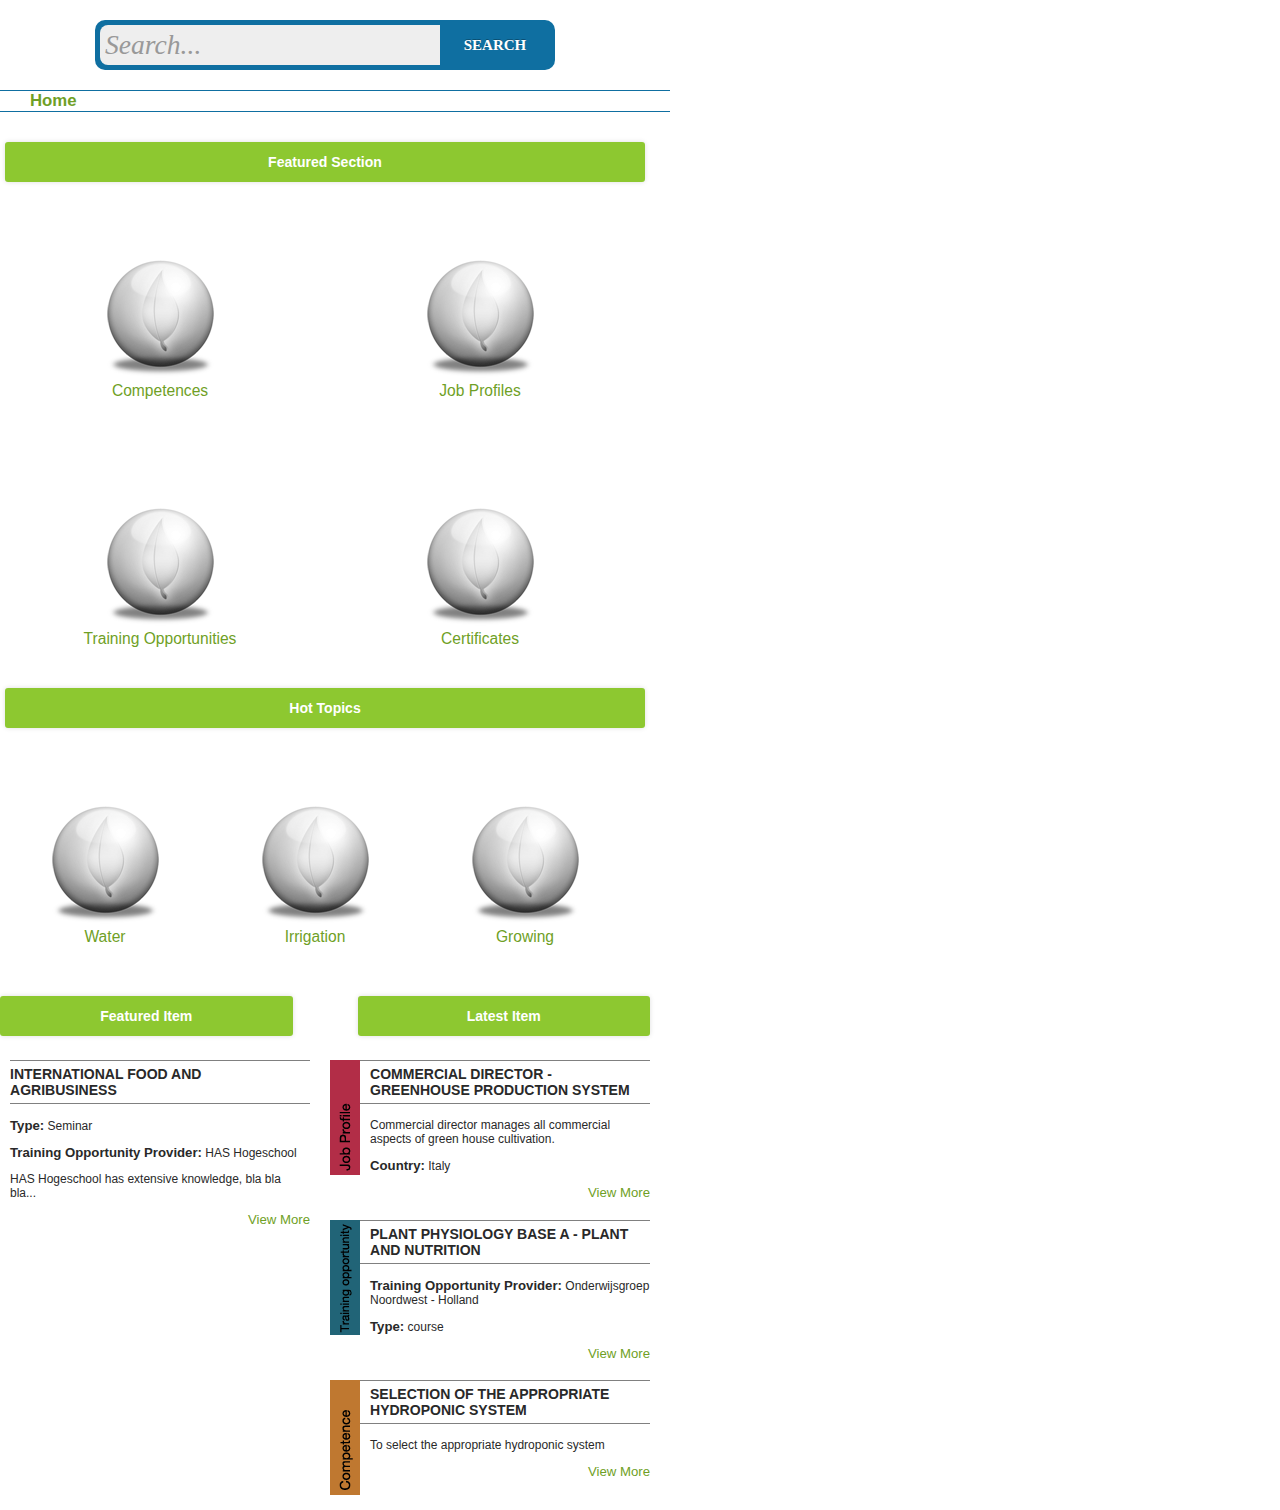
<file: index.html>
<!DOCTYPE html PUBLIC "-//W3C//DTD XHTML 1.0 Strict//EN" "http://www.w3.org/TR/xhtml1/DTD/xhtml1-strict.dtd">



<html xmlns="http://www.w3.org/1999/xhtml">

<head>
	<meta http-equiv="content-type" content="text/html; charset=utf-8" />	
	<link type="text/css" rel="stylesheet" href="css/style.css" media="screen, projection" />
	<link type="text/css" rel="stylesheet" href="css/ak-style.css" media="screen, projection" />
	
</head>



<body>


<div id="ak_wrapper">

<!-------------------------------------------------------- start search-->
<section id="search">
            <form class="form-wrapper cf" action="listing.html" method="get">
                <div>
                    <input type="text" name="query" id="query" class="withplaceholder" placeholder="Search..." required>
                        <button type="submit">Search</button>
                        </div>
                <!--<input type="submit" value="submit" />-->
            </form>
</section>
<!-------------------------------------------------------- end start search-->
	
	<!-- breadcrumb -->
	<div id="breadcrumb">
		<a href="javascript:;" class="active">Home</a>
	</div>

	<div class="full_width_part">
		<h3>Featured Section</h3>
	</div>
	<div class="landing_links_4 landing_links_general">
		<div><a href="competences/index.html">Competences</a></div>
		<div><a href="job_profiles/index.html">Job Profiles</a></div>
		<div><a href="training_opportunities/index.html">Training Opportunities</a></div>
		<!-- FullCertificatesCollection pending -->
		<div><a href="listing.html?query=*&providers=FullCertificatesCollection">Certificates</a></div>
	</div>
	
	<div class="full_width_part">
		<h3>Hot Topics</h3>
	</div>
	<div class="landing_links_3 landing_links_general">
		<div><a href="listing.html?query=water&providers=AGRICOMJOBS,AGRICOMCOMPETENCES,AGRICOMOPPORTUNITIES,OPTUNESCO">Water</a></div>
		<div><a href="listing.html?query=irrigation&providers=AGRICOMJOBS,AGRICOMOPPORTUNITIES,OPTUNESCO">Irrigation</a></div>
		<div><a href="listing.html?query=growing&providers=AGRICOMJOBS,AGLRFUTUREFARM,OPTUNESCO,DIGITALGREEN">Growing</a></div>
	</div>
	
	<div class="half_width_part floatleft">
		<h3>Featured Item</h3>
	</div>
	<div class="half_width_part floatright">
		<h3>Latest Item</h3>
	</div>
	<div class="featured_item">
			<!-- <img src="somewhere" /> -->
			<h3>International Food and Agribusiness</h3>
			<p><span class="label">Type:</span> Seminar</p>
			<p><span class="label">Training Opportunity Provider:</span> HAS Hogeschool</p>
			<p>HAS Hogeschool has extensive knowledge, bla bla bla...</p>
			<a class="view_more" href="http://portal.agriculture-competence.eu/loadOpportunity.htm?id=16" target="_blank">View More</a>
	</div>
	<div class="latest_items">
		<div class="job">
			<img src="images/job_profile_vertical.png">
			<h3>Commercial Director - Greenhouse Production System</h3>
			<p>Commercial director manages all commercial aspects of green house cultivation.</p>
			<p><span class="label">Country:</span> Italy</p>
			<a class="view_more" href="http://portal.agriculture-competence.eu/loadJob.htm?id=48" target="_blank">View More</a>
		</div>
		<div class="opportunity">
			<img src="images/training_opportunity_vertical.png">
			<h3>Plant Physiology Base A - Plant and Nutrition</h3>
			<p><span class="label">Training Opportunity Provider:</span> Onderwijsgroep Noordwest - Holland</p>
			<p><span class="label">Type:</span> course</p>
			<a class="view_more" href="http://portal.agriculture-competence.eu/loadOpportunity.htm?id=10" target="_blank">View More</a>
		</div>
		<div class="competence">
			<img src="images/competence_vertical.png">
			<h3>Selection of the appropriate hydroponic system</h3>
			<p>To select the appropriate hydroponic system</p>
			<a class="view_more" href="http://portal.agriculture-competence.eu/loadCompetence.htm?id=155" target="_blank">View More</a>
		</div>
	</div>



</div>
	 

</body>

</html>


<!-- Localized -->
</file>
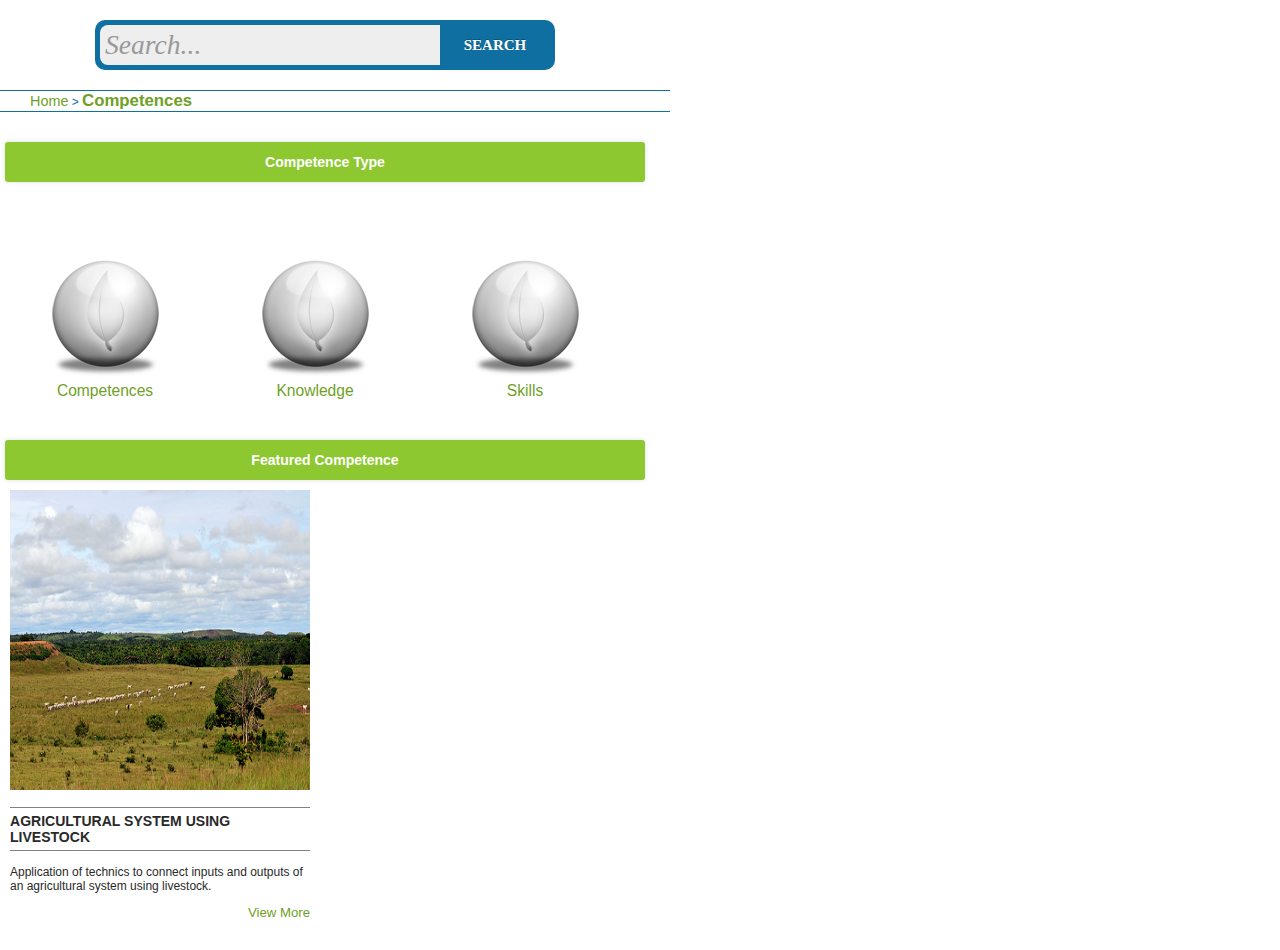
<file: competences/index.html>
<!DOCTYPE html PUBLIC "-//W3C//DTD XHTML 1.0 Strict//EN" "http://www.w3.org/TR/xhtml1/DTD/xhtml1-strict.dtd">
<html xmlns="http://www.w3.org/1999/xhtml">
<head>
	<meta http-equiv="content-type" content="text/html; charset=utf-8" />
	<link type="text/css" rel="stylesheet" href="../css/style.css" media="screen, projection" />
	<link type="text/css" rel="stylesheet" href="../css/ak-style.css" media="screen, projection" />

</head>



<body>

<div id=WholePage>
<div id="ak_wrapper">
	<!-------------------------------------------------------- start search-->
<section id="search">
            <form class="form-wrapper cf" action="listing.html" method="get">
                <div>
                    <input type="text" name="query" id="query" class="withplaceholder" placeholder="Search..." required>
                        <button type="submit">Search</button>
                        </div>
                <!--<input type="submit" value="submit" />-->
            </form>
</section>
<!-------------------------------------------------------- end start search-->
	<!-- breadcrumb -->
	<div id="breadcrumb">
		<a href="../index.html">Home</a> > <a href="javascript:;" class="active">Competences</a> 
	</div>



	<div class="full_width_part">
		<h3>Competence Type</h3>
	</div>
	<div class="landing_links_3 landing_links_general">
		<div><a href="listing.html?query=*&lrt=model">Competences</a></div>
		<div><a href="listing.html?query=*&lrt=glossary">Knowledge</a></div>
		<div><a href="listing.html?query=*&lrt=tool">Skills</a></div>
	</div>
	
	
	<div class="full_width_part">
		<h3>Featured Competence</h3>
	</div>
		<div class="featured_item">
			<img src="../images/agricultural_livestock.jpg" />
			<h3>Agricultural system using livestock</h3>
			<p>Application of technics to connect inputs and outputs of an agricultural system using livestock.</p>
			<a class="view_more" href="http://portal.agriculture-competence.eu/loadCompetence.htm?id=90" target="_blank">View More</a>
	</div>
	

	 	
</div>
	 
</div>
</body>

</html>


<!-- Localized -->
</file>
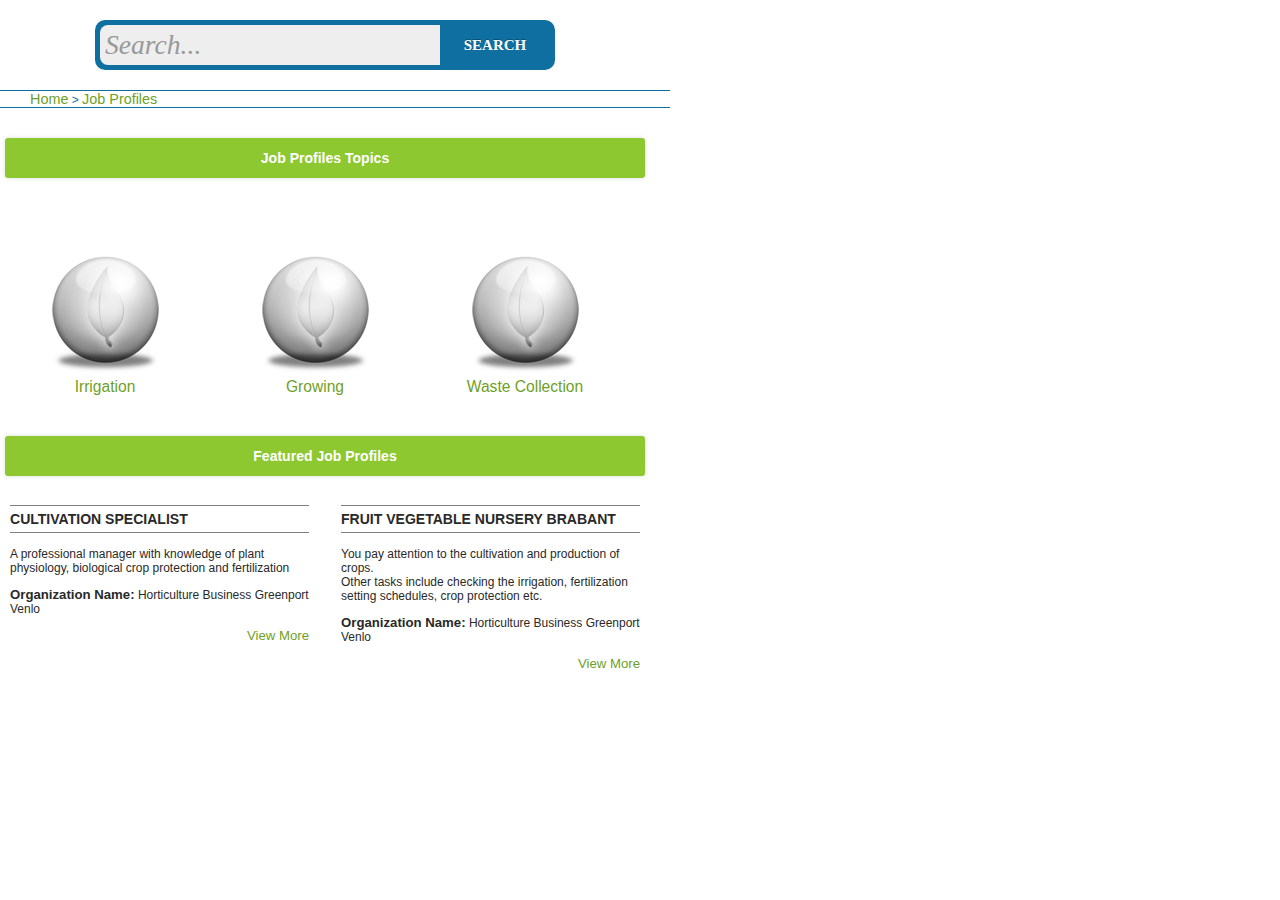
<file: job_profiles/index.html>
<!DOCTYPE html PUBLIC "-//W3C//DTD XHTML 1.0 Strict//EN" "http://www.w3.org/TR/xhtml1/DTD/xhtml1-strict.dtd">



<html xmlns="http://www.w3.org/1999/xhtml">

<head>
	<meta http-equiv="content-type" content="text/html; charset=utf-8" />
	<link type="text/css" rel="stylesheet" href="../css/style.css" media="screen, projection" />
	<link type="text/css" rel="stylesheet" href="../css/ak-style.css" media="screen, projection" />
	
</head>



<body>

<div id=WholePage>
<div id="ak_wrapper">

	<!-------------------------------------------------------- start search-->
<section id="search">
            <form class="form-wrapper cf" action="listing.html" method="get">
                <div>
                    <input type="text" name="query" id="query" class="withplaceholder" placeholder="Search..." required>
                        <button type="submit">Search</button>
                        </div>
                <!--<input type="submit" value="submit" />-->
            </form>
</section>
<!-------------------------------------------------------- end start search-->

	<!-- breadcrumb -->
	<div id="breadcrumb">
		<a href="../index.html">Home</a> > <a href="javascript:;">Job Profiles</a>  
	</div>

	<div class="full_width_part">
		<h3>Job Profiles Topics</h3>
	</div>
	<div class="landing_links_3 landing_links_general">
		<div><a href="listing.html?query=irrigation&providers=AGRICOMJOBS">Irrigation</a></div>
		<div><a href="listing.html?query=cultivation&providers=AGRICOMJOBS">Growing</a></div>
		<div><a href="listing.html?query=wastewater&providers=AGRICOMJOBS">Waste Collection</a></div>
	</div>

	
	<div class="full_width_part">
		<h3>Featured Job Profiles</h3>
	</div>
	<div class="50_50">
		<div class="left_50_50">
			<h3>Cultivation Specialist</h3>
			<p>A professional manager with knowledge of plant physiology, biological crop protection and fertilization</p>
			<p><span class="label">Organization Name:</span> Horticulture Business Greenport Venlo</p>
			<a class="view_more" href="http://portal.agriculture-competence.eu/loadJob.htm?id=41" target="_blank">View More</a>
		</div>
		<div class="right_50_50">
			<h3>Fruit Vegetable Nursery Brabant</h3>
			<p>You pay attention to the cultivation and production of crops. <br> Other tasks include checking the irrigation, fertilization setting schedules, crop protection etc.</p>
			<p><span class="label">Organization Name:</span> Horticulture Business Greenport Venlo</p>
			<a class="view_more" href="http://portal.agriculture-competence.eu/loadJob.htm?id=44" target="_blank">View More</a>
		</div>
	</div>

</div>	 	
</div>
	 

</body>

</html>


<!-- Localized -->
</file>
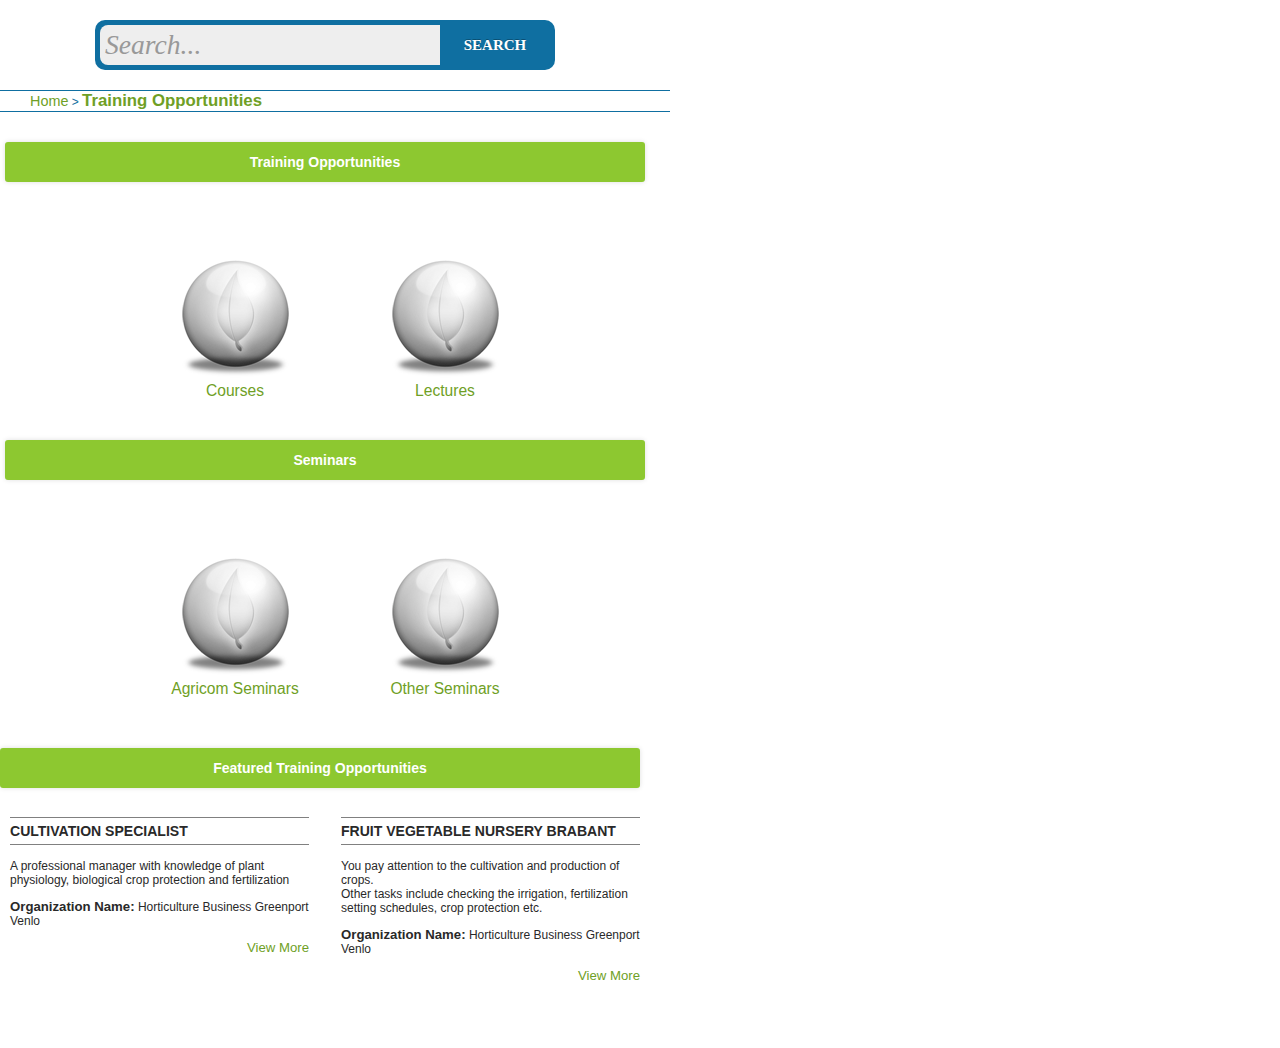
<file: training_opportunities/index.html>
<!DOCTYPE html PUBLIC "-//W3C//DTD XHTML 1.0 Strict//EN" "http://www.w3.org/TR/xhtml1/DTD/xhtml1-strict.dtd">



<html xmlns="http://www.w3.org/1999/xhtml">

<head>
	<meta http-equiv="content-type" content="text/html; charset=utf-8" />	
	<link type="text/css" rel="stylesheet" href="../css/style.css" media="screen, projection" />
	<link type="text/css" rel="stylesheet" href="../css/ak-style.css" media="screen, projection" />
	
</head>



<body>

<div id=WholePage>
<div id="ak_wrapper">
	<!-------------------------------------------------------- start search-->
<section id="search">
            <form class="form-wrapper cf" action="listing.html" method="get">
                <div>
                    <input type="text" name="query" id="query" class="withplaceholder" placeholder="Search..." required>
                        <button type="submit">Search</button>
                        </div>
                <!--<input type="submit" value="submit" />-->
            </form>
</section>
<!-------------------------------------------------------- end start search-->

	<!-- breadcrumb -->
	<div id="breadcrumb">
		<a href="../index.html">Home</a> > <a href="javascript:;" class="active">Training Opportunities</a>
	</div>

	<div class="full_width_part">
		<h3>Training Opportunities</h3>
	</div>
	<div class="landing_links_2 landing_links_general">
		<div class="left"><a href="listing.html?query=*&lrt=course,broadcast,lesson%20plan">Courses</a></div>
		<div><a href="listing.html?query=*&lrt=presentation,demonstration,broadcast">Lectures</a></div>
	</div>
	
	<div class="full_width_part">
		<h3>Seminars</h3>
	</div>
	<div class="landing_links_2 landing_links_general">
		<div class="left"><a href="listing.html?query=*&providers=AGRICOMOPPORTUNITIES&lrt=broadcast">Agricom Seminars</a></div>
		<div><a href="listing.html?query=*&providers=AGLRFOODPOLITICS,FOAERPTOOLKIT,AGLRFUTUREFARM,ACCESS,AGLRFAOIMARK,GFAR,RUFORUM,CGIAR,AGRLFSKN,AGLRFAOCAPACITYPORTAL,%20AGLRCGIAR,AGLRFAOCDX,OPTUNESCO&lrt=broadcast,broadcast">Other Seminars</a></div>
	</div>
	
	<div class="full_width_part floatleft">
		<h3>Featured Training Opportunities</h3>
	</div>
	
		<div class="50_50">
		<div class="left_50_50">
			<h3>Cultivation Specialist</h3>
			<p>A professional manager with knowledge of plant physiology, biological crop protection and fertilization</p>
			<p><span class="label">Organization Name:</span> Horticulture Business Greenport Venlo</p>
			<a class="view_more" href="http://portal.agriculture-competence.eu/loadJob.htm?id=41" target="_blank">View More</a>
		</div>
		<div class="right_50_50">
			<h3>Fruit Vegetable Nursery Brabant</h3>
			<p>You pay attention to the cultivation and production of crops. <br> Other tasks include checking the irrigation, fertilization setting schedules, crop protection etc.</p>
			<p><span class="label">Organization Name:</span> Horticulture Business Greenport Venlo</p>
			<a class="view_more" href="http://portal.agriculture-competence.eu/loadJob.htm?id=44" target="_blank">View More</a>
		</div>
	</div>
	
</div>
</div>
	 

</body>

</html>


<!-- Localized -->
</file>
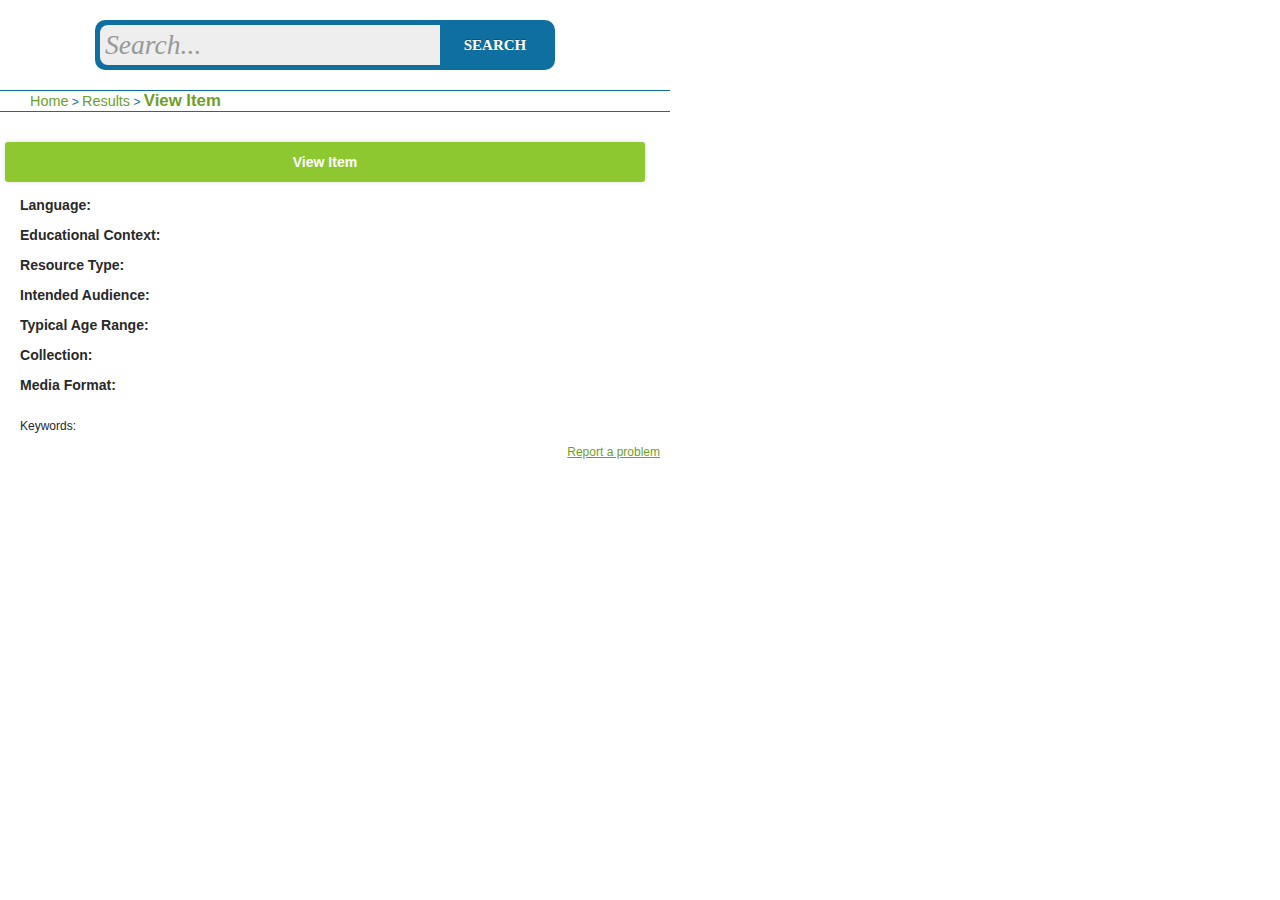
<file: item.html>
<!DOCTYPE html PUBLIC "-//W3C//DTD XHTML 1.0 Strict//EN" "http://www.w3.org/TR/xhtml1/DTD/xhtml1-strict.dtd">



<html xmlns="http://www.w3.org/1999/xhtml">

<head>
	<meta http-equiv="content-type" content="text/html; charset=utf-8" />
	<link type="text/css" rel="stylesheet" href="css/style.css" media="screen, projection" />
	<link type="text/css" rel="stylesheet" href="css/ak-style.css" media="screen, projection" />
	
	<!--external javascript-->
	<script src="js/jquery.min.js"></script>
    <script type="text/javascript" src="js/finder/view_item.js"></script>
     
    <script type="text/javascript">
	    function getItem()
	    {
	       getItemFromURL('http://54.228.180.124:8080/akifRetriever/getAKIF?ids='+location.search.split("=")[1]);
	    }
    </script>
	
</head>



<body onload="getItem()">

<div id=WholePage>
	<div id="ak_wrapper">
    	
	
	<!-------------------------------------------------------- start search-->
<section id="search">
            <form class="form-wrapper cf"  action="listing.html" method="get">
                <div>
                    <input type="text" name="query" id="query" class="withplaceholder" placeholder="Search..." required>
                        <button type="submit">Search</button>
                        </div>
                <!--<input type="submit" value="submit" />-->
            </form>
</section>
<!-------------------------------------------------------- end start search-->

	<!-- breadcrumb -->
	<div id="breadcrumb">
		<a href="index.html">Home</a> > <a href="listing.html">Results</a> > <a href="javascript:;" class="active">View Item</a>
	</div>

	<div class="full_width_part">
		<h3>View Item</h3>
	</div>

			<!-- Content -->

			<article class="main_content">
                <header>
                    <h2 id="itemTitle"></h2>
                    <!--<img src="style/images/copyright_sample.png" alt="image" />-->
                </header>
                <div class="item-content">
                    <div>
                        <p class="itemDescription" id="itemDescription"></p>
                        
                    </div>
                    <div id="itemThumb"></div>
						 <ul>
	                        <li >
	                            <h3  >Language:</h3>
	                            <nav id="itemLanguage">
	                            </nav>
	                        </li>
	                        <li >
	                            <h3  >Educational Context:</h3>
	                            <nav id="itemEducationalContext">
	
	                            </nav>
	                        </li>
	                        <li >
	                            <h3  >Resource Type:</h3>
	                            <nav id="itemResourceType">
	
	                            </nav>
	                        </li>
	                        <li >
	                            <h3  >Intended Audience:</h3>
	                            <nav id="itemIntendedAudience">
	
	                            </nav>
	                        </li>
	                        <li >
	                            <h3  >Typical Age Range:</h3>
	                            <nav id="itemAgeRange">
	
	                            </nav>
	                        </li>
	                        <li >
	                            <h3  >Collection:</h3>
	                            <nav  id="itemCollection">
	
	                            </nav>
	                        </li>
	                        <li >
	                            <h3  >Media Format:</h3>
	                            <nav id="itemMediaFormat">
	
	                            </nav>
	                        </li>
	                    </ul>

                    <div class="clearfix">
                        <!--<div id="keywords"></div>-->
                        <div>
                        <ul class="itemKeywords">
	                        <li><span>Keywords:</span><nav id="itemKeywords"> <!--auto-generated--></nav>
	                        </li>
	                        
	                        <li id="itemRights">  
	                        </li>
                        </ul>
                        </div>
                        
                        <div class="floatright"><a href="mailto:info@agroknow.gr?Subject=Green%20Learning%20Network" class="reportaproblem">Report a problem</a></div>
                        <div class="floatright" style="margin-right: 15px;" id="itemAccess"></div>
                    </div>

                </div>
                
			</article>

		<!-- /Content -->
	

	</div>	 	
</div>
	 

</body>

</html>


<!-- Localized -->
</file>
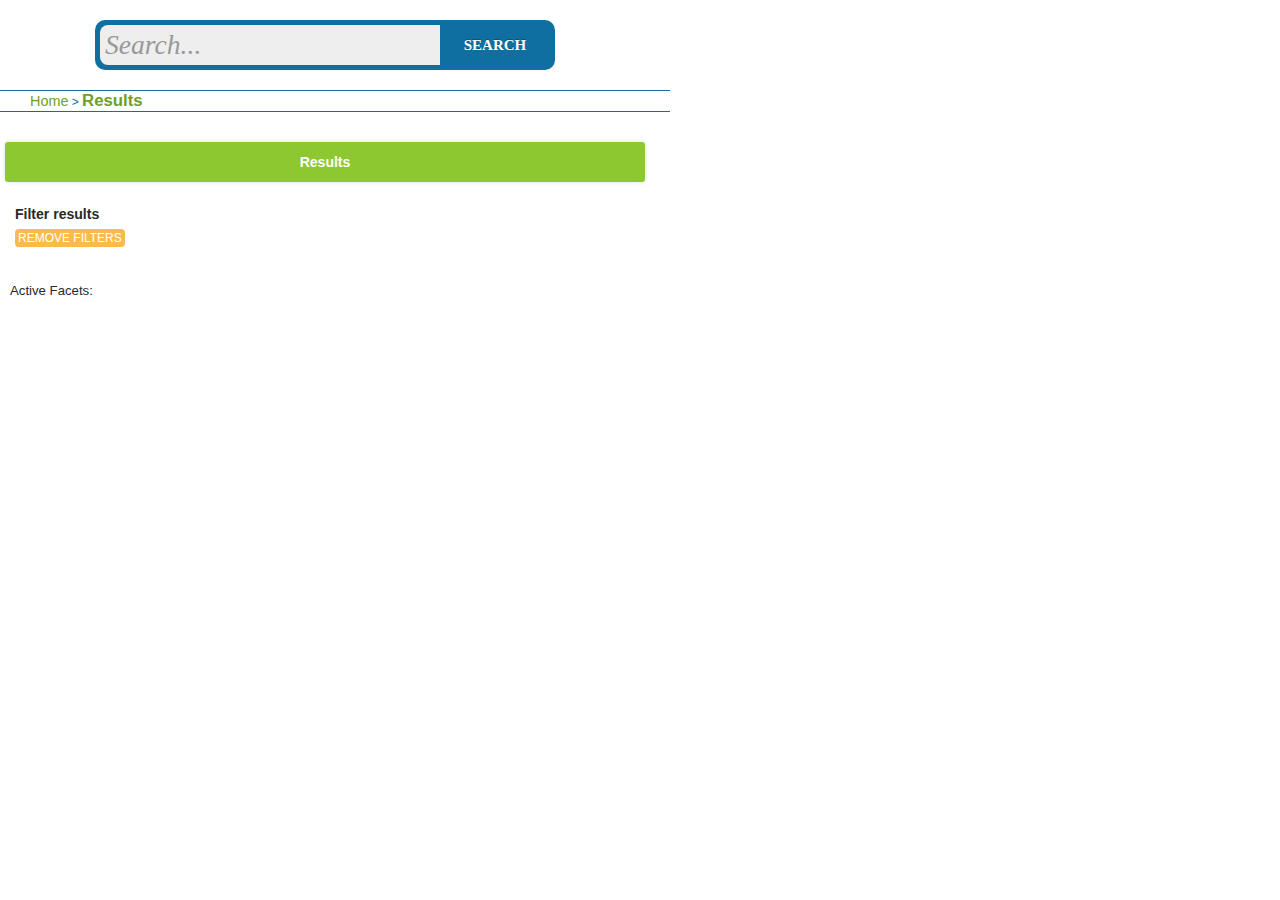
<file: listing.html>
<!DOCTYPE html PUBLIC "-//W3C//DTD XHTML 1.0 Strict//EN" "http://www.w3.org/TR/xhtml1/DTD/xhtml1-strict.dtd">

<html xmlns="http://www.w3.org/1999/xhtml">

<head>
	<meta http-equiv="content-type" content="text/html; charset=utf-8" />
	<link type="text/css" rel="stylesheet" href="css/style.css" media="screen, projection" />
	<link type="text/css" rel="stylesheet" href="css/ak-style.css" media="screen, projection" />
	
	<!--external javascript-->
    <script type="text/javascript" src="http://yui.yahooapis.com/combo?2.8.1/build/yahoo-dom-event/yahoo-dom-event.js&2.8.1/build/container/container_core-min.js&2.8.1/build/datasource/datasource-min.js&2.8.1/build/element/element-min.js&2.8.1/build/paginator/paginator-min.js&2.8.1/build/datatable/datatable-min.js&2.8.1/build/json/json-min.js&2.8.1/build/selector/selector-min.js&2.8.1/build/layout/layout-min.js"></script>
    <script type="text/javascript" src="https://www.google.com/jsapi"></script>
    <!--finder javascript-->
    <script type="text/javascript" src="js/finder/prototype-1.7.1.js"></script>
	<script type="text/javascript" src="js/finder/jsonp.js"></script>
    <script type="text/javascript" src="js/finder/sha1.js"></script>
    <script type="text/javascript" src="js/finder/jaml-all.js"></script>
    <script type="text/javascript" src="js/finder/finder.js"></script>
	<script src="js/jquery.min.js"></script>
	
</head>



<body>

<div id=WholePage>
<div id="ak_wrapper">
	<!-------------------------------------------------------- start search-->
<section id="search">
            <form class="form-wrapper cf" action="" method="get" onsubmit="doSearch(); return false;">
                <div>
                    <input type="text" name="query" id="query" class="withplaceholder" placeholder="Search..." required>
                        <button type="submit">Search</button>
                        </div>
                <!--<input type="submit" value="submit" />-->
            </form>
</section>
<!-------------------------------------------------------- end start search-->

	<!-- breadcrumb -->
	<div id="breadcrumb">
		<a href="index.html">Home</a> > <a href="javascript:;" class="active">Results</a>
	</div>


	<div class="full_width_part">
		<h3>Results</h3>
	</div>

	
			<div class="facets_sidebar">
			
				<!-- Facets -->
					<!-- Results : (1 - 12 of 216) from Ajax.JSONRequest() -->
					
						<div id="insert_summary" ></div>
						<div id="search_status" ></div>
					
					<h3><span>Filter results</span></h3>  
						
	                <div id="insert_facets" ></div>
	                <div class="remove_filters" style="padding: 3px 0 3px 0;">
	                   <a href="" style="font-size:12px;" onclick="initialSearch(); pagination_hide();"> remove filters</a>
	                </div>
				<!-- /FACETS -->
			
			</div>
			
				
			<section class="listing">
			<div class="active_facets" id="active_facets">
				<span class="active_facets_label">Active Facets: </span>
			</div>
             <div id="insert_pagination_top" class="aligncenter"></div>
             <div id="insert_results"></div> <!--results from AJAX call-->
			 <div id="insert_pagination_bottom" class="aligncenter"></div>
			</section>
				
 	
</div>

</div>
	 
<script type="text/javascript">

    $.noConflict();
function customizeFinder() {
    return {
        
                "selectedProviders":["AGRICOMJOBS","AGRICOMCOMPETENCES","AGRICOMOPPORTUNITIES","AGLRJOBS","AGLRFOODPOLITICS","FOAERPTOOLKIT","AGLRFUTUREFARM","ACCESS","AGLRFAOIMARK","GFAR","RUFORUM","CIGAR","AGRLFSKN","AGLRFAOCAPACITYPORTAL","AGLRCGIAR","AGLRFAOCDX","OPTUNESCO" ],
        "selectedLanguage":"en",
        "externalSources": ["wp","scr","ss","gb"],
        "pageContainers": ['bottom','top'],
        "facets": ["provider","language","lrt", "context", "iur"], 
        "maxLengthDescription":  300,
        "pageSize": 6,
        "repositoryName": "Organic.Edunet",
        "serviceUrl":"http://54.228.180.124:8080/glnRepo/api/ariadne/restp"
        
    }
}

</script>

</body>

</html>


<!-- Localized -->
</file>
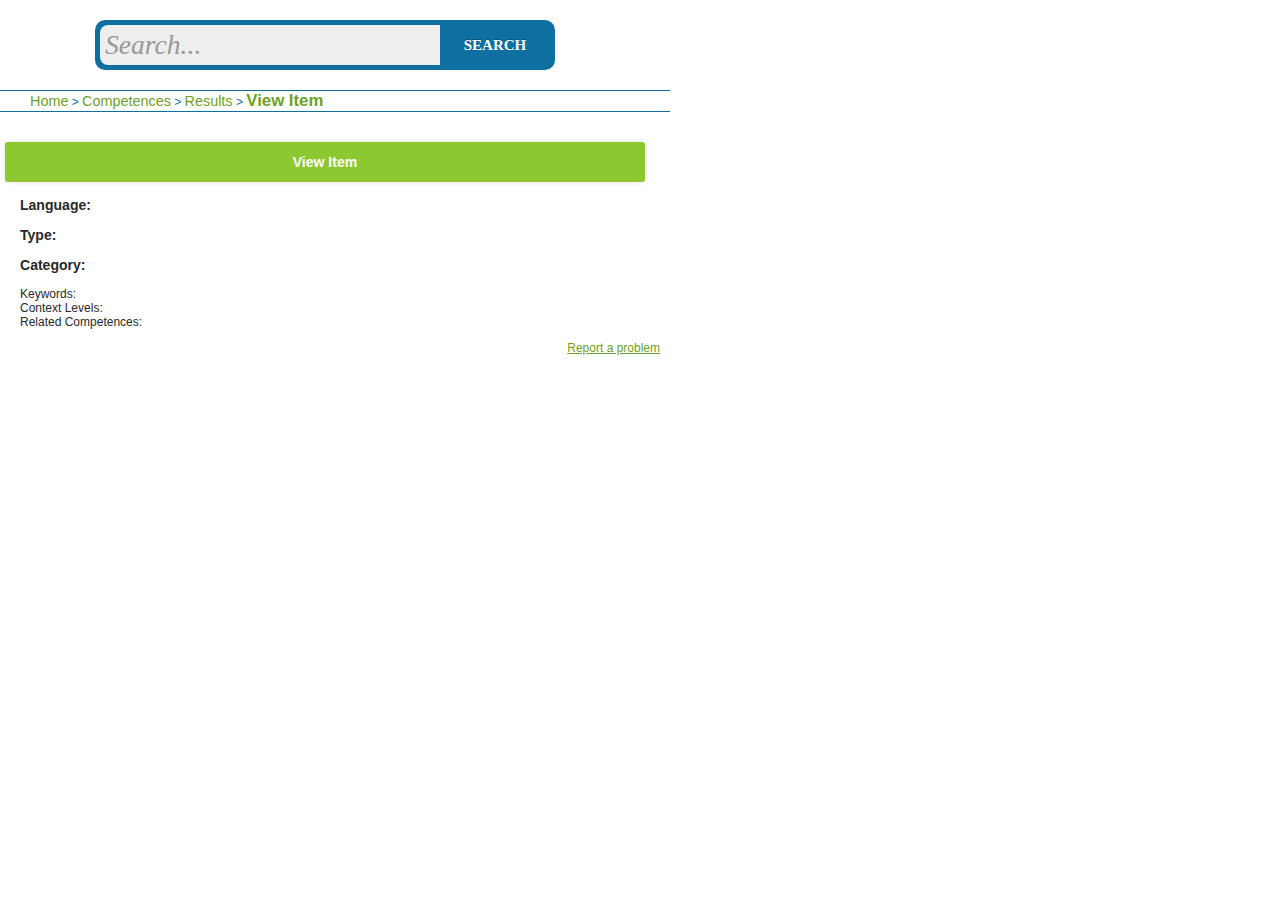
<file: competences/item.html>
<!DOCTYPE html PUBLIC "-//W3C//DTD XHTML 1.0 Strict//EN" "http://www.w3.org/TR/xhtml1/DTD/xhtml1-strict.dtd">



<html xmlns="http://www.w3.org/1999/xhtml">

<head>
	<meta http-equiv="content-type" content="text/html; charset=utf-8" />
	<link type="text/css" rel="stylesheet" href="../css/style.css" media="screen, projection" />
	<link type="text/css" rel="stylesheet" href="../css/ak-style.css" media="screen, projection" />


	<!--external javascript-->
	<script src="../js/jquery.min.js"></script>
    <script type="text/javascript" src="js/view_item.js"></script>

    <script type="text/javascript">
	    function getItem()
	    {
	       getItemFromURL('http://54.228.180.124:8080/akifRetriever/getAKIF?ids='+location.search.split("=")[1]);
	    }
    </script>

</head>



<body onload="getItem()">

<div id=WholePage>
<div id="ak_wrapper">
	<!-------------------------------------------------------- start search-->
<section id="search">
            <form class="form-wrapper cf"  action="listing.html" method="get">
                <div>
                    <input type="text" name="query" id="query" class="withplaceholder" placeholder="Search..." required>
                        <button type="submit">Search</button>
                        </div>
                <!--<input type="submit" value="submit" />-->
            </form>
</section>
<!-------------------------------------------------------- end start search-->

	<!-- breadcrumb -->
	<div id="breadcrumb">
		<a href="../index.html">Home</a> > <a href="index.html">Competences</a> > <a href="listing.html">Results</a> > <a href="javascript:;" class="active">View Item</a>
	</div>


	<div class="full_width_part">
		<h3>View Item</h3>
	</div>
			<!-- Content -->

			<article class="main_content">
                <header>
                    <h2 id="itemTitle"></h2>
                    <!--<img src="style/images/copyright_sample.png" alt="image" />-->
                </header>
                <div class="item-content">
                    <div>
                        <p class="itemDescription" id="itemDescription"></p>

                    </div>
                    <div id="itemThumb"></div>

                    <div>


                    <ul class="itemKeywords">
                    	<li >
                            <h3 class="sidebar_titles">Language:</h3>
                            <nav id="itemLanguage">
                            </nav>
                        </li>
                        <li >
                            <h3 class="sidebar_titles">Type:</h3>
                            <nav id="itemType">
                            </nav>
                        </li>
                        <li >
                            <h3 class="sidebar_titles">Category:</h3>
                            <nav id="itemCategory">
                            </nav>
                        </li>

                        <li><span>Keywords:</span><nav id="itemKeywords"> <!--auto-generated--></nav>
                        </li>

                        <li><span>Context Levels:</span><nav id="itemContextLevels"> <!--auto-generated--></nav>
                        </li>

                        <li><span>Related Competences:</span><nav id="itemCompetences"> <!--auto-generated--></nav>
                        </li>

                    </ul>
                    </div>

                    <div class="clearfix">


                        <div class="floatright"><a href="mailto:info@agroknow.gr?Subject=Agricom" class="reportaproblem">Report a problem</a></div>
                        <div class="floatright" style="margin-right: 15px;" id="itemAccess"></div>
                    </div>

                </div>

			</article>

		<!-- /Content -->


</div>
</div>
</body>

</html>


<!-- Localized -->
</file>
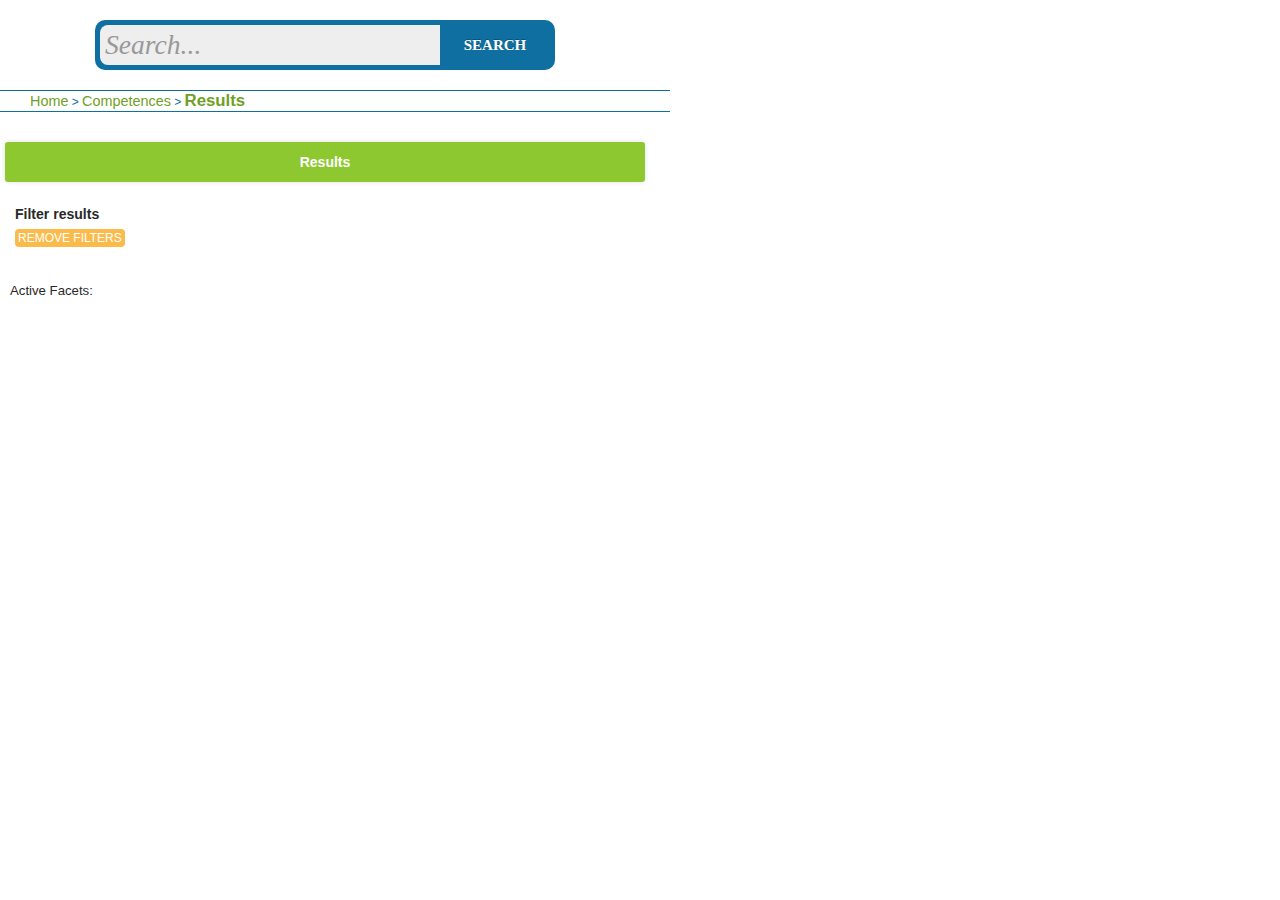
<file: competences/listing.html>
<!DOCTYPE html PUBLIC "-//W3C//DTD XHTML 1.0 Strict//EN" "http://www.w3.org/TR/xhtml1/DTD/xhtml1-strict.dtd">



<html xmlns="http://www.w3.org/1999/xhtml">

<head>
	<meta http-equiv="content-type" content="text/html; charset=utf-8" />
	<link type="text/css" rel="stylesheet" href="../css/style.css" media="screen, projection" />
	<link type="text/css" rel="stylesheet" href="../css/ak-style.css" media="screen, projection" />
	
	<!--external javascript-->
    <script type="text/javascript" src="http://yui.yahooapis.com/combo?2.8.1/build/yahoo-dom-event/yahoo-dom-event.js&2.8.1/build/container/container_core-min.js&2.8.1/build/datasource/datasource-min.js&2.8.1/build/element/element-min.js&2.8.1/build/paginator/paginator-min.js&2.8.1/build/datatable/datatable-min.js&2.8.1/build/json/json-min.js&2.8.1/build/selector/selector-min.js&2.8.1/build/layout/layout-min.js"></script>
    <script type="text/javascript" src="https://www.google.com/jsapi"></script>
    <!--finder javascript-->
    <script type="text/javascript" src="../js/finder/prototype-1.7.1.js"></script>
	<script type="text/javascript" src="../js/finder/jsonp.js"></script>
    <script type="text/javascript" src="../js/finder/sha1.js"></script>
    <script type="text/javascript" src="../js/finder/jaml-all.js"></script>
    <script type="text/javascript" src="js/finder.js"></script>
	<script src="../js/jquery.min.js"></script>
	
</head>



<body>

<div id=WholePage>
<div id="ak_wrapper">
	<!-------------------------------------------------------- start search-->
<section id="search">
            <form class="form-wrapper cf" action="" method="get" onsubmit="doSearch(); return false;">
                <div>
                    <input type="text" name="query" id="query" class="withplaceholder" placeholder="Search..." required>
                        <button type="submit">Search</button>
                        </div>
                <!--<input type="submit" value="submit" />-->
            </form>
</section>
<!-------------------------------------------------------- end start search-->

	<!-- breadcrumb -->
	<div id="breadcrumb">
		<a href="../index.html">Home</a> > <a href="index.html">Competences</a> > <a href="javascript:;" class="active">Results</a> 
	</div>


	<div class="full_width_part">
		<h3>Results</h3>
	</div>

	
			<div class="facets_sidebar">
			
				<!-- Facets -->
					<!-- Results : (1 - 12 of 216) from Ajax.JSONRequest() -->
					
						<div id="insert_summary" ></div>
						<div id="search_status" ></div>
					
					<h3><span>Filter results</span></h3>  
						
	                <div id="insert_facets" ></div>
	                <div class="remove_filters" style="padding: 3px 0 3px 0;">
	                   <a href="" style="font-size:12px;" onclick="initialSearch(); pagination_hide();"> remove filters</a>
	                </div>
				<!-- /FACETS -->
			
			</div>
			
				
			<section class="listing">
			<div class="active_facets" id="active_facets">
				<span class="active_facets_label">Active Facets: </span>
			</div>
             <div id="insert_pagination_top" class="aligncenter"></div>
             <div id="insert_results"></div> <!--results from AJAX call-->
			 <div id="insert_pagination_bottom" class="aligncenter"></div>
			</section>
				
	

</div>
	 
<script type="text/javascript">

    $.noConflict();
function customizeFinder() {
    return {
        
        "selectedProviders":["AGRICOMCOMPETENCES"],
        "selectedLanguage":"en",
        "externalSources": ["wp","scr","ss","gb"],
        "pageContainers": ['bottom','top'],
        "facets": ["lrt", "context"], 
        "maxLengthDescription":  300,
        "pageSize": 6,
        "repositoryName": "Organic.Edunet",
        "serviceUrl":"http://54.228.180.124:8080/glnRepo/api/ariadne/restp"
        
    }
}

</script>

</div>

</body>

</html>


<!-- Localized -->
</file>
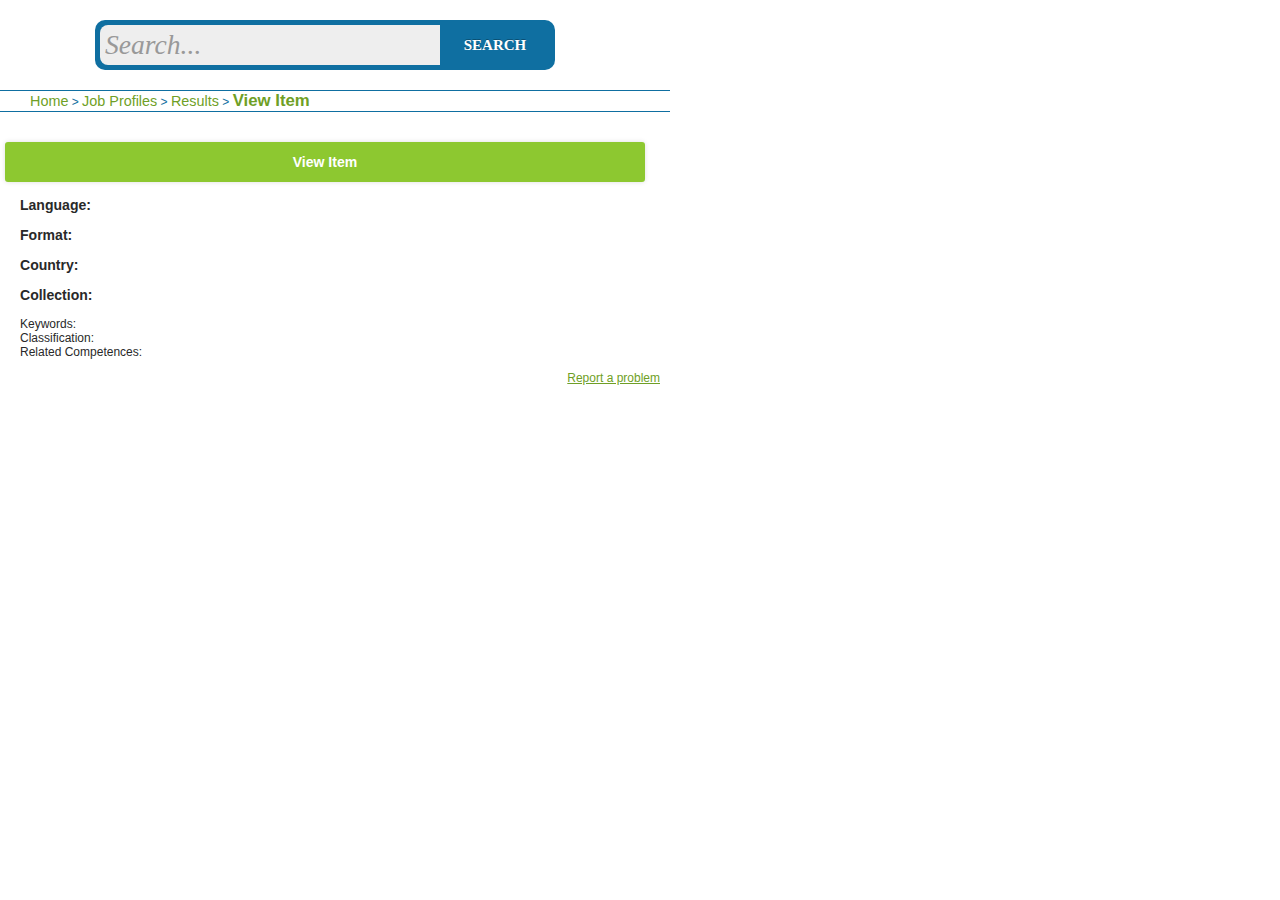
<file: job_profiles/item.html>
<!DOCTYPE html PUBLIC "-//W3C//DTD XHTML 1.0 Strict//EN" "http://www.w3.org/TR/xhtml1/DTD/xhtml1-strict.dtd">



<html xmlns="http://www.w3.org/1999/xhtml">

<head>
	<meta http-equiv="content-type" content="text/html; charset=utf-8" />
	<link type="text/css" rel="stylesheet" href="../css/style.css" media="screen, projection" />
	<link type="text/css" rel="stylesheet" href="../css/ak-style.css" media="screen, projection" />
	<!--external javascript-->
	<script src="../js/jquery.min.js"></script>
    <script type="text/javascript" src="js/view_item.js"></script>
    
    <script type="text/javascript">
	    function getItem()
	    {
	       getItemFromURL('http://54.228.180.124:8080/akifRetriever/getAKIF?ids='+location.search.split("=")[1]);
	    }
    </script>
	
</head>



<body onload="getItem()">

<div id=WholePage>
<div id="ak_wrapper">
	<!-------------------------------------------------------- start search-->
<section id="search">
            <form class="form-wrapper cf"  action="listing.html" method="get">
                <div>
                    <input type="text" name="query" id="query" class="withplaceholder" placeholder="Search..." required>
                        <button type="submit">Search</button>
                        </div>
                <!--<input type="submit" value="submit" />-->
            </form>
</section>
<!-------------------------------------------------------- end start search-->

	<!-- breadcrumb -->
	<div id="breadcrumb">
		<a href="../index.html">Home</a> > <a href="index.html">Job Profiles</a> > <a href="listing.html">Results</a> > <a href="javascript:;" class="active">View Item</a> 
	</div>


	<div class="full_width_part">
		<h3>View Item</h3>
	</div>
			
			<!-- Content -->

			<article class="main_content">
                <header>
                    <h2 id="itemTitle"></h2>
                    <!--<img src="style/images/copyright_sample.png" alt="image" />-->
                </header>
                <div class="item-content">
                    <div>
                        <p class="itemDescription" id="itemDescription"></p>
                        
                    </div>
                    <div id="itemThumb"></div>

					 <!--<div id="keywords"></div>-->
                    <div>
                    
					 <ul>
                        <li >
                            <h3 class="sidebar_titles">Language:</h3>
                            <nav id="itemLanguage">
                            </nav>
                        </li>
                        <li >
                            <h3 class="sidebar_titles">Format:</h3>
                            <nav id="itemFormat">

                            </nav>
                        </li>
                        <li >
                            <h3 class="sidebar_titles">Country:</h3>
                            <nav id="itemCountry">

                            </nav>
                        </li>
                        <li >
                            <h3 class="sidebar_titles">Collection:</h3>
                            <nav id="itemCollection">

                            </nav>
                        </li>
                    </ul>
                    
                    <ul class="itemKeywords">
                        <li><span>Keywords:</span><nav id="itemKeywords"> <!--auto-generated--></nav>
                        </li>
                        
                        <li><span>Classification:</span><nav id="itemClassification"> <!--auto-generated--></nav>
                        </li>
                        
                        <li><span>Related Competences:</span><nav id="itemCompetences"> <!--auto-generated--></nav>
                        </li>
                        
                    </ul>
                    </div>
                        
                    <div class="clearfix">
                       
                        
                        <div class="floatright"><a href="mailto:info@agroknow.gr?Subject=Green%20Learning%20Network" class="reportaproblem">Report a problem</a></div>
                        <div class="floatright" style="margin-right: 15px;" id="itemAccess"></div>
                    </div>

                </div>
                
			</article>

		<!-- /Content -->
	</div>
	 
</div>
</body>

</html>


<!-- Localized -->
</file>
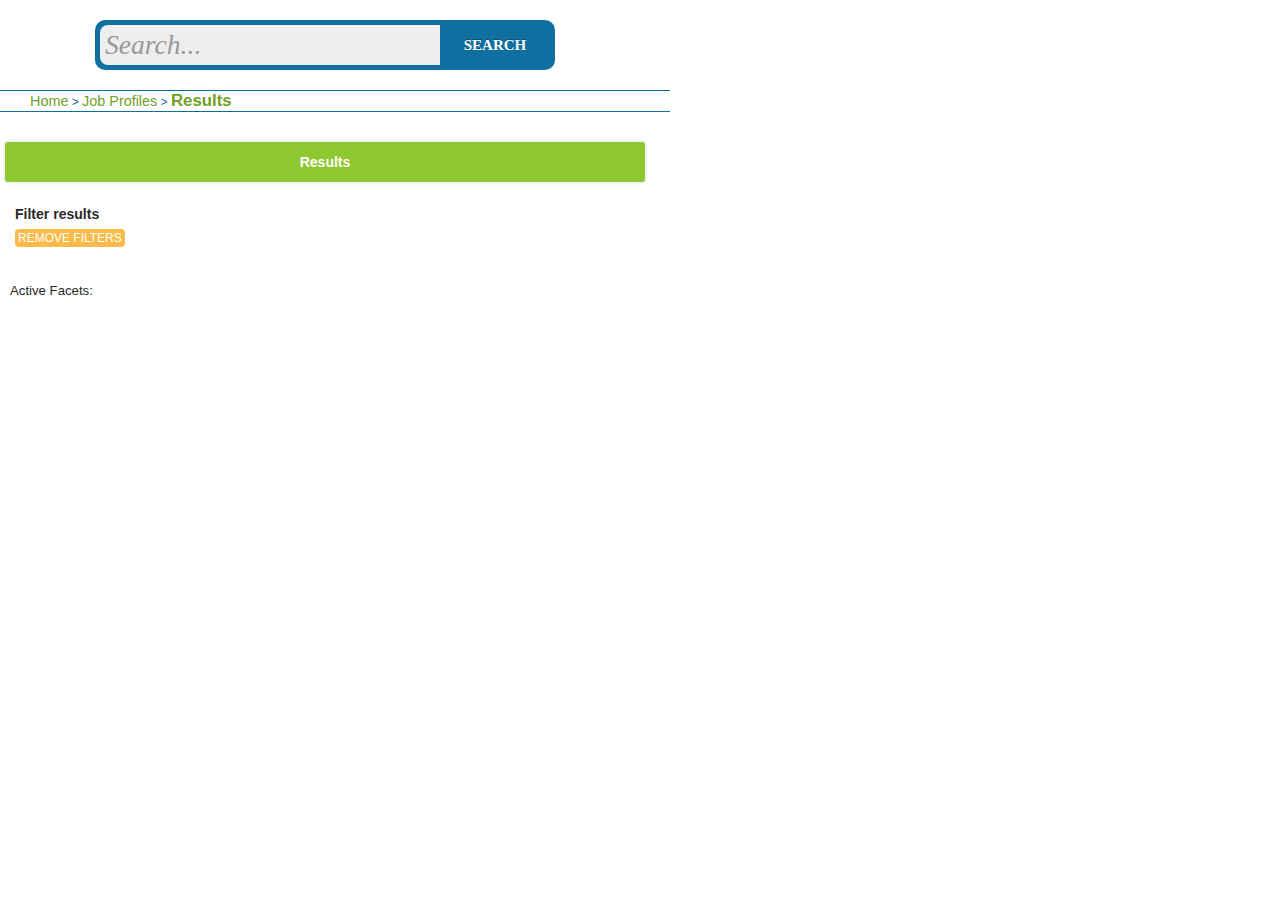
<file: job_profiles/listing.html>
<!DOCTYPE html PUBLIC "-//W3C//DTD XHTML 1.0 Strict//EN" "http://www.w3.org/TR/xhtml1/DTD/xhtml1-strict.dtd">



<html xmlns="http://www.w3.org/1999/xhtml">

<head>
	<meta http-equiv="content-type" content="text/html; charset=utf-8" />
	<link type="text/css" rel="stylesheet" href="../css/style.css" media="screen, projection" />
	<link type="text/css" rel="stylesheet" href="../css/ak-style.css" media="screen, projection" />
	<!--external javascript-->
    <script type="text/javascript" src="http://yui.yahooapis.com/combo?2.8.1/build/yahoo-dom-event/yahoo-dom-event.js&2.8.1/build/container/container_core-min.js&2.8.1/build/datasource/datasource-min.js&2.8.1/build/element/element-min.js&2.8.1/build/paginator/paginator-min.js&2.8.1/build/datatable/datatable-min.js&2.8.1/build/json/json-min.js&2.8.1/build/selector/selector-min.js&2.8.1/build/layout/layout-min.js"></script>
    <script type="text/javascript" src="https://www.google.com/jsapi"></script>
    <!--finder javascript-->
    <script type="text/javascript" src="../js/finder/prototype-1.7.1.js"></script>
	<script type="text/javascript" src="../js/finder/jsonp.js"></script>
    <script type="text/javascript" src="../js/finder/sha1.js"></script>
    <script type="text/javascript" src="../js/finder/jaml-all.js"></script>
    <script type="text/javascript" src="js/finder.js"></script>
	<script src="../js/jquery.min.js"></script>
	
</head>



<body>

<div id=WholePage>
<div id="ak_wrapper">
	<!-------------------------------------------------------- start search-->
<section id="search">
            <form class="form-wrapper cf" action="" method="post" onsubmit="doSearch(); return false;">
                <div>
                    <input type="text" name="query" id="query" class="withplaceholder" placeholder="Search..." required>
                        <button type="submit">Search</button>
                        </div>
                <!--<input type="submit" value="submit" />-->
            </form>
</section>
<!-------------------------------------------------------- end start search-->

	<!-- breadcrumb -->
	<div id="breadcrumb">
		<a href="../index.html">Home</a> > <a href="index.html">Job Profiles</a> > <a href="javascript:;" class="active">Results</a>  
	</div>

	<div class="full_width_part">
		<h3>Results</h3>
	</div>

	
			<div class="facets_sidebar">
			
				<!-- Facets -->
					<!-- Results : (1 - 12 of 216) from Ajax.JSONRequest() -->
					
						<div id="insert_summary" ></div>
						<div id="search_status" ></div>
					
					<h3><span>Filter results</span></h3>  
						
	                <div id="insert_facets" ></div>
	                <div class="remove_filters" style="padding: 3px 0 3px 0;">
	                   <a href="" style="font-size:12px;" onclick="initialSearch(); pagination_hide();"> remove filters</a>
	                </div>
				<!-- /FACETS -->
			
			</div>
			
				
			<section class="listing">
			<div class="active_facets" id="active_facets">
				<span class="active_facets_label">Active Facets: </span>
			</div>
             <div id="insert_pagination_top" class="aligncenter"></div>
             <div id="insert_results"></div> <!--results from AJAX call-->
			 <div id="insert_pagination_bottom" class="aligncenter"></div>
			</section>
				
</div>
</div>
	 
<script type="text/javascript">

    $.noConflict();
function customizeFinder() {
    return {
        
        "selectedProviders":["AGRICOMJOBS"],
        "selectedLanguage":"en",
        "externalSources": ["wp","scr","ss","gb"],
        "pageContainers": ['bottom','top'],
        "facets": ["provider","language"], 
        "maxLengthDescription":  300,
        "pageSize": 6,
        "repositoryName": "Organic.Edunet",
        "serviceUrl":"http://54.228.180.124:8080/glnRepo/api/ariadne/restp"
        
    }
}

</script>

</body>

</html>


<!-- Localized -->
</file>
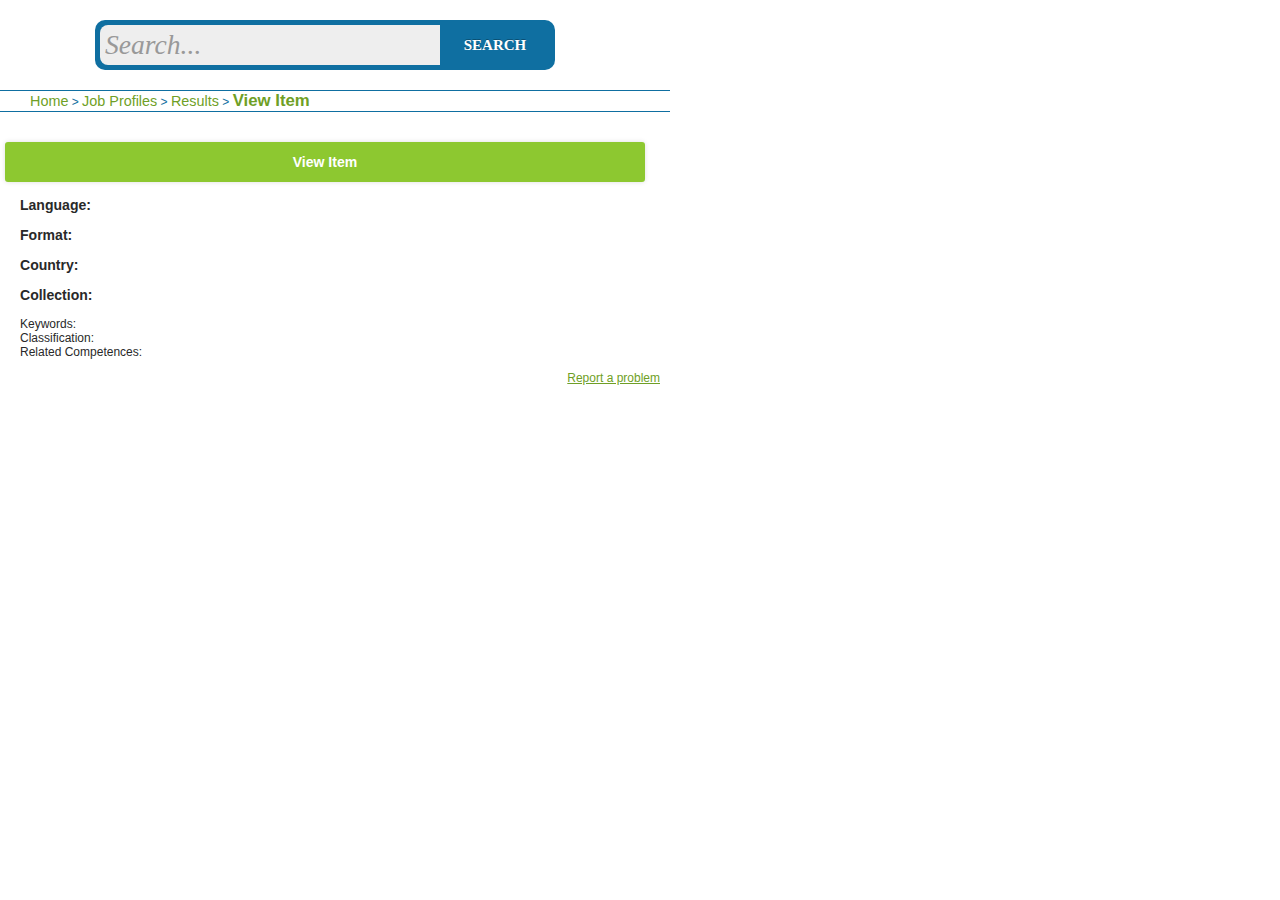
<file: training_opportunities/item.html>
<!DOCTYPE html PUBLIC "-//W3C//DTD XHTML 1.0 Strict//EN" "http://www.w3.org/TR/xhtml1/DTD/xhtml1-strict.dtd">



<html xmlns="http://www.w3.org/1999/xhtml">

<head>
	<meta http-equiv="content-type" content="text/html; charset=utf-8" />
	<link type="text/css" rel="stylesheet" href="../css/style.css" media="screen, projection" />
	<link type="text/css" rel="stylesheet" href="../css/ak-style.css" media="screen, projection" />
		<!--external javascript-->
	<script src="../js/jquery.min.js"></script>
    <script type="text/javascript" src="../js/finder/view_item.js"></script>

    <script type="text/javascript">
	    function getItem()
	    {
	       getItemFromURL('http://54.228.180.124:8080/akifRetriever/getAKIF?ids='+location.search.split("=")[1]);
	    }
    </script>
	
</head>



<body onload="getItem()">

<div id=WholePage>
<div id="ak_wrapper">
	<!-------------------------------------------------------- start search-->
<section id="search">
            <form class="form-wrapper cf"  action="listing.html" method="get">
                <div>
                    <input type="text" name="query" id="query" class="withplaceholder" placeholder="Search..." required>
                        <button type="submit">Search</button>
                        </div>
                <!--<input type="submit" value="submit" />-->
            </form>
</section>
<!-------------------------------------------------------- end start search-->

	<!-- breadcrumb -->
	<div id="breadcrumb">
		<a href="../index.html">Home</a> > <a href="index.html">Job Profiles</a> > <a href="listing.html">Results</a> > <a href="javascript:;" class="active">View Item</a> 
	</div>


	<div class="full_width_part">
		<h3>View Item</h3>
	</div>

			<article class="main_content">
                <header>
                    <h2 id="itemTitle"></h2>
                    <!--<img src="style/images/copyright_sample.png" alt="image" />-->
                </header>
                <div class="item-content">
                    <div>
                        <p class="itemDescription" id="itemDescription"></p>
                        
                    </div>
                    <div id="itemThumb"></div>

					 <!--<div id="keywords"></div>-->
                    <div>
                    
                	<ul>
                        <li >
                            <h3 class="sidebar_titles">Language:</h3>
                            <nav id="itemLanguage">
                            </nav>
                        </li>
                        <li >
                            <h3 class="sidebar_titles">Format:</h3>
                            <nav id="itemFormat">

                            </nav>
                        </li>
                        <li >
                            <h3 class="sidebar_titles">Country:</h3>
                            <nav id="itemCountry">

                            </nav>
                        </li>
                        <li >
                            <h3 class="sidebar_titles">Collection:</h3>
                            <nav id="itemCollection">

                            </nav>
                        </li>
                    </ul>
	                    
                    <ul class="itemKeywords">
                        <li><span>Keywords:</span><nav id="itemKeywords"> <!--auto-generated--></nav>
                        </li>
                        
                        <li><span>Classification:</span><nav id="itemKeywords"> <!--auto-generated--></nav>
                        </li>
                        
                        <li><span>Related Competences:</span><nav id="itemKeywords"> <!--auto-generated--></nav>
                        </li>
                        
                    </ul>
                    </div>
                        
                    <div class="clearfix">
                       
                        
                        <div class="floatright"><a href="mailto:info@agroknow.gr?Subject=Green%20Learning%20Network" class="reportaproblem">Report a problem</a></div>
                        <div class="floatright" style="margin-right: 15px;" id="itemAccess"></div>
                    </div>

                </div>
                
			</article>

		<!-- /Content -->
	


</div>	 	
</div>


</body>

</html>


<!-- Localized -->
</file>
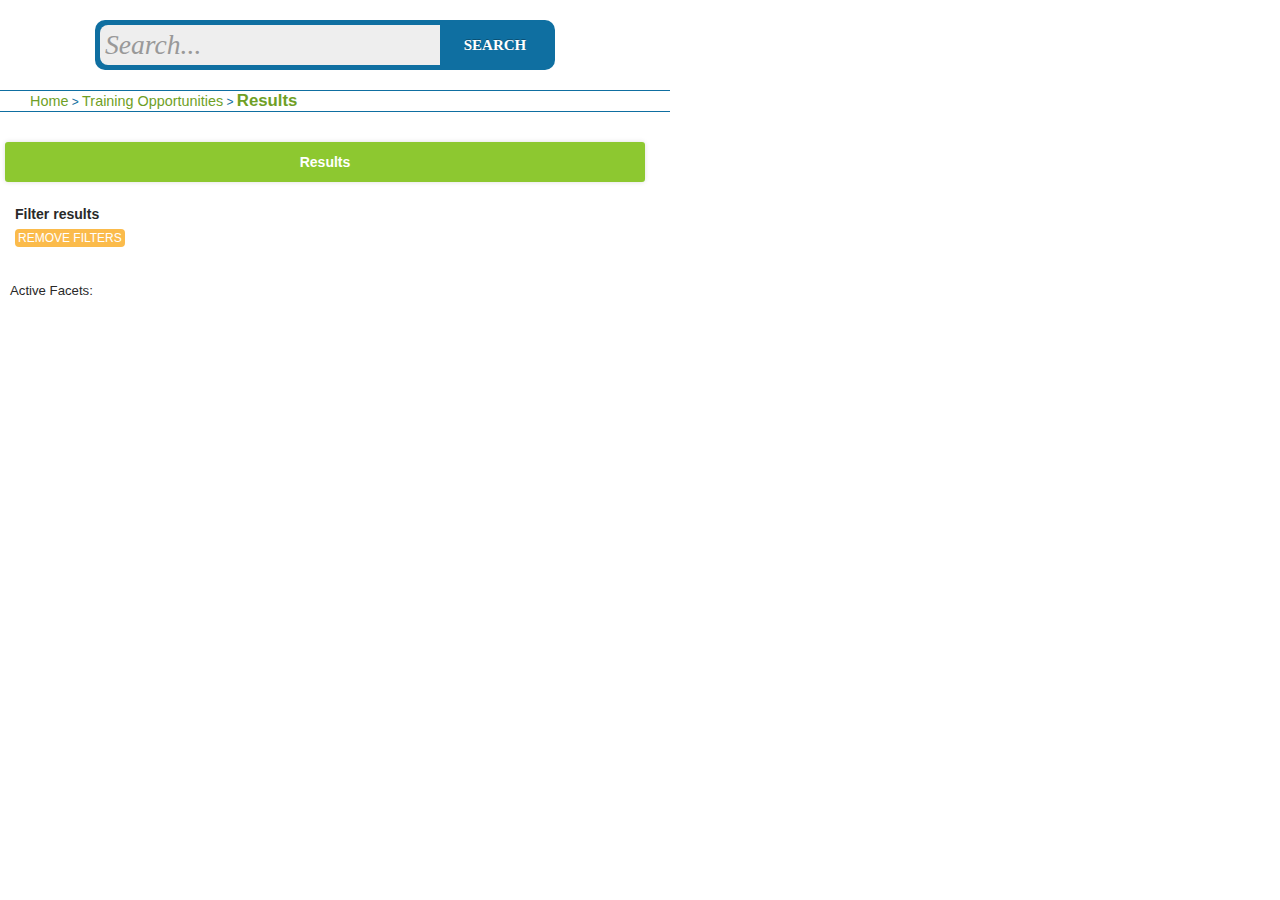
<file: training_opportunities/listing.html>
<!DOCTYPE html PUBLIC "-//W3C//DTD XHTML 1.0 Strict//EN" "http://www.w3.org/TR/xhtml1/DTD/xhtml1-strict.dtd">



<html xmlns="http://www.w3.org/1999/xhtml">

<head>
	<meta http-equiv="content-type" content="text/html; charset=utf-8" />
	<link type="text/css" rel="stylesheet" href="../css/style.css" media="screen, projection" />
	<link type="text/css" rel="stylesheet" href="../css/ak-style.css" media="screen, projection" />
	
	<!--external javascript-->
    <script type="text/javascript" src="http://yui.yahooapis.com/combo?2.8.1/build/yahoo-dom-event/yahoo-dom-event.js&2.8.1/build/container/container_core-min.js&2.8.1/build/datasource/datasource-min.js&2.8.1/build/element/element-min.js&2.8.1/build/paginator/paginator-min.js&2.8.1/build/datatable/datatable-min.js&2.8.1/build/json/json-min.js&2.8.1/build/selector/selector-min.js&2.8.1/build/layout/layout-min.js"></script>
    <script type="text/javascript" src="https://www.google.com/jsapi"></script>
    <!--finder javascript-->
    <script type="text/javascript" src="../js/finder/prototype-1.7.1.js"></script>
	<script type="text/javascript" src="../js/finder/jsonp.js"></script>
    <script type="text/javascript" src="../js/finder/sha1.js"></script>
    <script type="text/javascript" src="../js/finder/jaml-all.js"></script>
    <script type="text/javascript" src="../js/finder/finder.js"></script>
	<script src="../js/jquery.min.js"></script>
	
</head>



<body>

<div id=WholePage>
<div id="ak_wrapper">
	<!-------------------------------------------------------- start search-->
<section id="search">
            <form class="form-wrapper cf" action="" method="get" onsubmit="doSearch(); return false;">
                <div>
                    <input type="text" name="query" id="query" class="withplaceholder" placeholder="Search..." required>
                        <button type="submit">Search</button>
                        </div>
                <!--<input type="submit" value="submit" />-->
            </form>
</section>
<!-------------------------------------------------------- end start search-->

	<!-- breadcrumb -->
	<div id="breadcrumb">
		<a href="../index.html">Home</a> > <a href="index.html">Training Opportunities</a> > <a href="javascript:;" class="active">Results</a>
	</div>


	<div class="full_width_part">
		<h3>Results</h3>
	</div>

	
			<div class="facets_sidebar">
			
				<!-- Facets -->
					<!-- Results : (1 - 12 of 216) from Ajax.JSONRequest() -->
					
						<div id="insert_summary" ></div>
						<div id="search_status" ></div>
					
					<h3><span>Filter results</span></h3>  
						
	                <div id="insert_facets" ></div>
	                <div class="remove_filters" style="padding: 3px 0 3px 0;">
	                   <a href="" style="font-size:12px;" onclick="initialSearch(); pagination_hide();"> remove filters</a>
	                </div>
				<!-- /FACETS -->
			
			</div>
			
				
			<section class="listing">
			<div class="active_facets" id="active_facets">
				<span class="active_facets_label">Active Facets: </span>
			</div>
             <div id="insert_pagination_top" class="aligncenter"></div>
             <div id="insert_results"></div> <!--results from AJAX call-->
			 <div id="insert_pagination_bottom" class="aligncenter"></div>
			</section>
				
</div>
	 	
</div>
	 
<script type="text/javascript">

    $.noConflict();
function customizeFinder() {
    return {
        
        "selectedProviders":["AGRICOMOPPORTUNITIES", "AGLRFOODPOLITICS", "FOAERPTOOLKIT", "AGLRFUTUREFARM", "ACCESS", "AGLRFAOIMARK", "GFAR", "RUFORUM", "CGIAR","AGRLFSKN", "AGLRFAOCAPACITYPORTAL","AGLRCGIAR","AGLRFAOCDX","OPTUNESCO"],
        "selectedLanguage":"en",
        "externalSources": ["wp","scr","ss","gb"],
        "pageContainers": ['bottom','top'],
        "facets": ["provider","language","lrt", "context", "iur", "tagr"], 
        "maxLengthDescription":  300,
        "pageSize": 6,
        "repositoryName": "Organic.Edunet",
        "serviceUrl":"http://54.228.180.124:8080/glnRepo/api/ariadne/restp"
        
    }
}

</script>

</body>

</html>


<!-- Localized -->
</file>
<file: css/style.css>
body {
	padding:0;
	margin:0;
	background:white;
	font: normal 12px Arial, Helvetica, sans-serif;
	color:#292929;
	width:650px;
}



#Container {
	width: 650px;
	margin: 10px auto;
    height: 112px;
}

#Top {
	clear: both;
    height: 100%;
    margin: 0 auto;
    min-width: 962px;
    position: relative;
    text-align: left;
    width: 650px;
}

#flags{
	float: right;
	top: 0px;
    right: 0px;
    display: block;
    text-align: left;
    position: absolute;
}

.headerFlag img {
	border: none;
    padding-left: 2px;
}


.headerFlag img:hover
{
  -webkit-transition: all 0.2s ease-in-out;
  -moz-transition: all 0.2s ease-in-out;
-o-transition: all 0.2s ease-in-out;
-ms-transition: all 0.2s ease-in-out;
transition: all 0.2s ease-in-out;
 opacity: 0.7; filter:alpha(opacity=70);
}

#WholePage {
    /*height: 91px;   */
    width: 650px;
    margin: 5px auto;
}

#Logo{
    left: 0px;
    position: absolute;
    width: 254px;
    top: 20px;
}

#agricom_logo {
  	background: url("../images/logo.png") no-repeat scroll center top transparent;
    height: 72px;
    width: 254px;
 }


#agricom_logo a {
  display: block;
    height: 100%;
    width: 100%;
}




#Menu {
    font-size: 17px;
    position: absolute;
    left: 284px;
    bottom: 29px;
}

#Menu a {
	border-bottom: 4px solid #E7E9EB;
	margin-right: 20px;
	float: left;
	text-decoration: none;
	text-align: center;
	font-family: Arial, Helvetica, sans-serif;
}

#Top #Menu a:hover, #Top #Menu a.active {
	border-bottom: 4px solid #0F6FA1;
    color: #0F6FA1;
    -webkit-transition: all 0.1s ease-in-out;
	-moz-transition: all 0.1s ease-in-out;
	-o-transition: all 0.1s ease-in-out;
	-ms-transition: all 0.1s ease-in-out;
	transition: all 0.1s ease-in-out;
}

#Middle {
}

#Page {
}

.adress {
    font-size: 14px;
	color: white;
}

#Content {
	padding-left: 8px;
}

#Content, #Left {
	padding-top: 10px;
}

#Footer {
    height: 56px;
    width: 100%;
    float: left;
    margin: 0px auto;
}

#Bottom {
    /*height: 32px;*/
    width: 962px;
	background: #8DC830;
	text-align: center;
	line-height: 32px;
	clear: left;
	margin: 0px auto;
	font-family: Arial, Helvetica, sans-serif;
	font-size: 12px;
	color: white;
	padding: 4px 0px;
	-moz-box-shadow: 0px 0px 5px #DFDFDF;
	-o-box-shadow: 0px 0px 5px #DFDFDF;
	-webkit-box-shadow: 0px 0px 5px #DFDFDF;
	box-shadow: 0px 0px 5px #DFDFDF;
    -webkit-border-radius: 3px;
    -moz-border-radius: 3px;
    border-radius: 3px;
}

#Bottom a {
	text-decoration: none;
	color: white;
}

#Bottom a:hover {
	text-decoration: underline;
}

#Middle, #Left {
	float: left;
}

#Left {
	width: 274px;
}

#Middle {
	width: 688px;
}

.Part, .TopPart, .LeftModule {
	background: #fff;
	-moz-box-shadow:0px 0px 5px #dfdfdf;
	-o-box-shadow:0px 0px 5px #dfdfdf;
	-webkit-box-shadow:0px 0px 5px #dfdfdf;
	box-shadow:0px 0px 5px #dfdfdf;
    -webkit-border-radius: 3px;
    -moz-border-radius: 3px;
    border-radius: 3px;
}

#LeftMenu {
	font-size: 13px;
	font-family: Arial, Helvetica, sans-serif;
	padding-bottom: 8px;

}

.Part, .TopPart {
	padding: 10px 10px 10px 10px ;
	clear: left;
    margin-bottom: 10px;
}


.Part, .TopPart {
	text-align: justify;
}

.cnt {
	margin-left: 10px;
	margin-right: 10px;
}

.TopPart p {
	margin-bottom: 0px;
	margin-top: 6px;
}

.Part img {
	float: left;
	margin: 3px 8px 0 0;
	border-width: medium;
	border-color: #D8D8D8;
	border-style: double;
}

.Part img.toggle {
	margin: 3px 8px 0 0;
	border: none;
	float: none;
}

.Part img.certlogo {
	float: left;
	margin: 3px 8px 0 0;
	border-width: medium;
	border-color: #D8D8D8;
	border-style: double;
	max-width: 200px;
}

#Content p {
	padding-left: 0px;
    line-height: 18px;
    text-align: justify;

}

#Content p.underlined {
	padding-left: 0px;
    line-height: 18px;
    text-align: justify;
    border-bottom: 1px dashed #258DC8;
}

#Content p.title {
	border-bottom: 1px dashed #258DC8;
    color: #258DC8;
    display: block;
    font-size: 16px;
    font-weight: bold;
    padding: 6px 0;
    text-align: left;
    text-decoration: none;

}


.LeftModule {
    margin-bottom: 10px;

}


#LeftMenu ul {
	padding: 0px 0px 10px 0px;
	margin-bottom: 8px;
	/*background: url('../images/left-side-devider.gif') no-repeat center bottom;*/
/*	 border-bottom: 1px solid #ccc;*/
}




#LeftMenu li {
	margin-top: 0px;
	list-style-type: none;
	padding: 4px 10px;
}

#LeftMenu li.login{
	margin: 5px 0;
	list-style-type: none;
	padding: 0px 10px 0px 10px;
	}






/*#LeftMenu span {
	font-weight: bold;
	color: #29ABE2;
	font-size: 16px;	
}*/

#LeftMenu a {
	color: #8DC830;
	text-decoration: none;
}

#LeftMenu a.Links {
	margin-top: 8px;
	text-decoration: underline;
}

#LeftMenu a:hover {
	text-decoration: none;
	color: #59811F	;
}

#LeftMenu a:active {
	text-decoration: none;
	color: #59811F	;
}

#LeftMenu span, #LeftMenu a {
	display: block;
	padding: 0 0 0 12px;
}

#LeftMenu li a {
	background: url('../images/green-arrow.png') no-repeat 0px 4px;
}
#LeftMenu li.search  a{
	background: url('../images/search-icon.png') no-repeat 0px 0px;
	height: 24px;
    line-height: 24px;
    padding-left: 28px;
    font-weight: bold;
}

#LeftMenu li.upload  a{
	background: url('../images/upload-icon.png') no-repeat 0px 0px;
	height: 24px;
    line-height: 24px;
    padding-left: 28px;
    font-weight: bold;
}

#LeftMenu li.browse a {
	background: url('../images/browse-icon.png') no-repeat 0px 0px;
	height: 24px;
    line-height: 24px;
    padding-left: 28px;
    font-weight: bold;
}


#LeftMenu h2 {
	padding: 5px 0px 5px 10px;
    color: #0F6FA1;
    font-family: Arial, Helvetica, sans-serif;
    font-size: 16px;
    font-weight: normal;
}

#LeftMenu h2.browse {
    background: url('../images/browse-icon.png') no-repeat 8px 2px;
    height: 18px;
    line-height: 18px;
    padding-left: 36px;
    font-weight: bold;
}


#LeftMenu h2.search {
    background: url('../images/search-icon.png') no-repeat 8px 2px;
    height: 18px;
    line-height: 18px;
    padding-left: 36px;
    font-weight: bold;
}

#LeftMenu h2.upload {
    background: url('../images/upload-icon.png') no-repeat 8px 2px;
    height: 18px;
    line-height: 18px;
    padding-left: 36px;
    font-weight: bold;
}

#LeftMenu h2.users {
    background: url('../images/my-icon.png') no-repeat 8px 2px;
    height: 18px;
    line-height: 18px;
    padding-left: 36px;
    font-weight: bold;
}

#LeftMenu h2.inbox {
    background: url('../images/inbox.png') no-repeat 8px 2px;
    height: 18px;
    line-height: 18px;
    padding-left: 36px;
    font-weight: bold;
}

#LeftMenu h2.contribution {
    background: url('../images/contribution.png') no-repeat 8px 2px;
    height: 18px;
    line-height: 18px;
    padding-left: 36px;
    font-weight: bold;
}

#LeftMenu li.active  a{
	color: #29ABE2;
	font-weight: bold;

}

.TopPart .Larger {
	font-size: 14px;
}

.LeftHeader, .Part h2, .TopPart h2 {
	margin: 0px;
	background: #8DC830;
	height: 38px;
    border-bottom: 1px solid #689524;
}

.LeftModule .LeftHeaderEmpty{
   background: none !important;
   padding: 5px 0px;
   text-align: center;
}


.Part h2, .TopPart h2 {
	margin: -10px;
}

.LeftHeader, .Part h2, .TopPart h2 {
	font-family: Arial, Helvetica, sans-serif;
	font-size: 16px;
	color: white;
	line-height: 38px;
	padding-left: 10px;
    font-weight: bold;
    -webkit-border-top-left-radius: 3px;
-webkit-border-top-right-radius: 3px;
-moz-border-radius-topleft: 3px;
-moz-border-radius-topright: 3px;
border-top-left-radius: 3px;
border-top-right-radius: 3px;
}

.Part h2, .TopPart h2 {
	margin-bottom: 20px;
    }


.Part .inlineBrowse {
    display: block;
    padding: 5px 14px 5px 0;
}


p.totop{
  height: 10px;
}


p.totop a {
    background: url("../images/to_top.png") no-repeat scroll right 5px transparent;
    color: #258DC8;
    padding-right: 15px;
    text-align: right;
    display: block;
    }

p.totop a:hover {
  color: #0F6FA1;
  }

.Part .inlineBrowse#last{
    padding: 5px 0;
}


.Part .inlineBrowse a:before {
  content: '+';
  color: #6F9F26;
}

.Part .inlineBrowse a:hover:before {
  color: #59811F;
}

.Part a {
  text-decoration: none;
}


.Part ul {
	clear: left;
	padding: 0px;
	margin: 0px;
	margin-top: 10px;
	margin-bottom: 10px;
	padding-left: 10px;
}

.Part #bodyContent ol li, .Part #bodyContent ul li  {
	margin-top: 3px;
	list-style-type: circle;
}

.Part li {
	margin-top: 3px;
	list-style-type: none;
}

.Part li a {
	padding-left: 14px;
}

#validator {
	clear: left;
	float: left;
}

#validator img {
	border:0 solid #FFFFFF;
	height:31px;
	width:88px;
}

/*#Inter {
	height: 178px;
	font-size: 12px;
	font-family: Arial, Helvetica, sans-serif;
	font-weight: bold;
	color: white;
	background: url("main-picture.jpg") top center no-repeat;


}

#Inter ul {
	padding: 0px;
	margin: 0px;
	padding-top: 90px;
	padding-left: 20px;
}

#Inter li {
	margin-top: 3px;
	background: url('../images/white-arrow.gif') no-repeat 0px 4px;
	list-style-type: none;
	padding-left: 11px;
}*/

#RightHeader {
	float: left;
/*	padding-right: 10px;  */
	font-size: 12px;
	width:100%;
	padding-top: 7px;
/*	padding-left: 10px;*/

	
}

#RightHeader a {
	padding-left: 16px;
	padding-right: 10px;
	color: #d2e288;
	text-decoration: none;
	background: no-repeat 0px 0px;
}

#RightHeader a:hover {
	text-decoration: underline;
	color: white;
}

#RightHeader a:hover {
	background-position: 0px -12px; 
}

#RightHeader a#home {
	background-image: url('../images/home-icon.png');
}

#RightHeader a#home:hover {
	background-position: 0px -14px; 
}

#RightHeader a#register {
	background-image: url('../images/site-map-icon.png');
}

#RightHeader a#contacts {
	background-image: url('../images/contact-icon.png');
}

li,ul /* korekce pro IE6 */ {
	_padding-bottom: 0px;
	_height: 12px;
	_padding-top: 0px;
	_margin: 0px;
}

.error {
	color:red;
	text-align:left;
}

td.mandatory {
	
}

td.register {
	color:#414141;
	font-weight:bold;
	padding-bottom:4px;
	padding-left:4px;
	padding-top:4px;
	text-align:left;
	background:url(../images/mandatory.png) no-repeat right 6px ;
	/*border-bottom: 1px dotted #E6E3DA;*/
	width: 175px;
}

td.register2 {
	color:#414141;
	font-weight:bold;
	padding-bottom:4px;
	padding-left:4px;
	padding-top:4px;
	text-align:left;
	/*border-bottom: 1px dotted #E6E3DA;*/
	width: 175px;
}

td.register div {
	border-bottom: 1px dotted #E6E3DA;
	width: 175px;
	padding-bottom: 5px;
}


table input, select, textarea, #LeftMenu li.login input#username, #LeftMenu li.login input#password {
	margin-left:10px;
    background: none repeat scroll 0 0 #EEEEEE;
    border-color: #DDDDDD #EEEEEE #EEEEEE #DDDDDD;
    border-image: none;
    border-radius: 2px 2px 2px 2px;
    -moz-border-radius: 2px 2px 2px 2px;
    -webkit-border-radius: 2px 2px 2px 2px;
    border-style: solid;
    border-width: 1px;
    padding: 4px 0px;
    width: 350px;
}

table input:hover, select:hover, textarea:hover, #LeftMenu li.login input#username:hover, #LeftMenu li.login input#password:hover {
	border-color: #D8D8D8 #ddd #ddd #aaa;
}

table input:focus, select:focus, textarea:focus, #LeftMenu li.login input#username:focus, #LeftMenu li.login input#password:focus {
	border-color: #D8D8D8;
}

select:focus {
  outline: 0 none !important;
}

#LeftMenu li.login input#username, #LeftMenu li.login input#password {
  width: 200px;
  margin-bottom: 6px;
  	margin-left:0px;
}


#flagdiv {
	float: right;
	padding: 20px 0 0 0;
}

#flagdiv ul {
	display:inline;
}

#flagdiv li {
	display:inline;
}

.headerlink {
	float: left;
	display: inline;
}

#RightHeader a.headerFlag {
	float: right;
	padding-left:5px;
	padding-right:5px;
}






label#error span {
	color:red;
	text-align:left;
}


#Bottom span.left {
	float: left;
	margin-left: 10px;
}

#Bottom span.right {
	float: right;
	margin-right: 10px;
}




a{
color:#6F9F26;
}

a:hover{
color:#59811F;
text-decoration: none;
}

#hello{
padding: 0 10px 0 10px ;
}

input[type="submit"], input[type="reset"], input[type="button"], .button, .button input{
background: #7cc400; /* Old browsers */
background: -moz-linear-gradient(top,  #7cc400 0%, #8dc830 100%); /* FF3.6+ */
background: -webkit-gradient(linear, left top, left bottom, color-stop(0%,#7cc400), color-stop(100%,#8dc830)); /* Chrome,Safari4+ */
background: -webkit-linear-gradient(top,  #7cc400 0%,#8dc830 100%); /* Chrome10+,Safari5.1+ */
background: -o-linear-gradient(top,  #7cc400 0%,#8dc830 100%); /* Opera 11.10+ */
background: -ms-linear-gradient(top,  #7cc400 0%,#8dc830 100%); /* IE10+ */
background: linear-gradient(to bottom,  #7cc400 0%,#8dc830 100%); /* W3C */
filter: progid:DXImageTransform.Microsoft.gradient( startColorstr='#7cc400', endColorstr='#8dc830',GradientType=0 ); /* IE6-9 */
    border: medium none;
    border-radius: 3px 3px 3px 3px;
    color: #FFFFFF;
    cursor: pointer;
    font-family: Arial, Helvetica, sans-serif;
    font-size: 14px;
    margin: 0px 0 0;
    padding: 4px 10px 6px;
    width: auto;
    text-shadow: 0 -1px 1px rgba(0, 0, 0, 0.25);
}

input[type="submit"]:hover, input[type="reset"]:hover,  input[type="button"]:hover, .button:hover, .button input:hover{
background: #4cc124; /* Old browsers */
background: -moz-linear-gradient(top,  #4cc124 0%, #59c136 100%); /* FF3.6+ */
background: -webkit-gradient(linear, left top, left bottom, color-stop(0%,#4cc124), color-stop(100%,#59c136)); /* Chrome,Safari4+ */
background: -webkit-linear-gradient(top,  #4cc124 0%,#59c136 100%); /* Chrome10+,Safari5.1+ */
background: -o-linear-gradient(top,  #4cc124 0%,#59c136 100%); /* Opera 11.10+ */
background: -ms-linear-gradient(top,  #4cc124 0%,#59c136 100%); /* IE10+ */
background: linear-gradient(to bottom,  #4cc124 0%,#59c136 100%); /* W3C */
filter: progid:DXImageTransform.Microsoft.gradient( startColorstr='#4cc124', endColorstr='#59c136',GradientType=0 ); /* IE6-9 */



border: none;
}


#navigationtd ul#pagination {
	font-size:11px;
	margin:15px auto;
	padding:10px 0;
	list-style-image:none;
	list-style-position:outside;
	list-style-type:none;
}

#navigationtd ul#pagination li {
	-moz-background-clip:border;
	-moz-background-inline-policy:continuous;
	-moz-background-origin:padding;
	background:transparent none repeat scroll 0 0;
	display:inline;
	margin:0;
	
}

#navigationtd ul#pagination li span {
	-moz-background-clip:border;
	-moz-background-inline-policy:continuous;
	-moz-background-origin:padding;
	background:none;
	color:#29ABE2;
	font-weight:bold;
	margin-left: 8px;
	padding: 2px;
}

#previousNavigation {
	-moz-background-clip:border;
	-moz-background-inline-policy:continuous;
	-moz-background-origin:padding;
	background:#ededed none repeat scroll 0 0;
	text-align:center;
	width:100%;
}

legend{
color: #258DC8;
font-size: 14px;
font-weight: bold;
}

fieldset {
border: 1px solid #CFCCC0;
-webkit-border-radius: 3px;
    -moz-border-radius: 3px;
    border-radius: 3px;
margin: 15px 0;
padding: 10px;
	line-height: 20px;

}


td.upload, td.upload-r {
    border-bottom: 1px dashed #EEEEEE;
    color: #414141;
    display: block;
    font-weight: bold;
    text-align: left;
    width: 175px;
    padding-left: 12px;
}

td.upload-r {
   background:url(../images/mandatory.png) no-repeat left 7px ;
   }

#thesources {
    width: 350px;
}

#thesources select {
  width: 350px;
}


.brText {
  width: 350px;
  padding-left: 10px;
  white-space: pre-wrap; /* css-3 */
white-space: -moz-pre-wrap !important; /* Mozilla, since 1999 */
white-space: -pre-wrap; /* Opera 4-6 */
white-space: -o-pre-wrap; /* Opera 7 */
word-wrap: break-word; /* Internet Explorer 5.5+ */
white-space: pre;
white-space: -hp-pre-wrap; /* HP Printers */
white-space: pre-line;

}


img#start_date {
float: right;
margin:6px 5px;
border:none;
cursor: pointer;
}

img#end_date {
float: right;
margin:6px 5px;
border:none;
cursor: pointer;
}
.field{
width: 350px;
padding:3px;
}

.field-r{
width: 250px;
padding:3px;
}

.field-drop{
width: 257px;
padding:3px;
}

.field-drop2{
width: 308px;
padding:3px;
}

.field-drop3{
width: 208px;
padding:3px;
}


.field-m{
width: 190px;
padding:3px;
}

.field-d{
width: 160px;
padding:3px;
}

.entry{
padding: 5px 10px 15px;
border:1px solid #CCCCCC;
background-color: #FBFBFB;
-webkit-border-radius: 3px;
    -moz-border-radius: 3px;
    border-radius: 3px;
}

.meta a{
	font-weight:bold;
	font-size: 14px;
	}
	
.top-menu{
float:left;
}


.de-activate {
	background: url(../images/readon-bg.gif) repeat-x left bottom;
	border: 1px solid #DDD;
	font-weight: bold;
	text-shadow: 0 1px 1px white;
	width:100px;
	text-align:center;
	cursor: pointer;
	margin-top:20px;
	padding:5px;
}



.de-activate:hover {
	color:#333;
}

td.tableuser{
	color:#555;
	padding-bottom:2px;
	padding-left:8px;
	padding-top:10px;
	text-align:left;
	vertical-align:bottom;
}

table.user_page{
	border-collapse: collapse;
	border-spacing: 0;
}
	
table.user_page th{
	background: #8DC830 ;
	color:#fff;
	border: 1px solid #DDD;
	text-align:center;
	padding:8px 0;
	font-weight: bold;
}

table.user_page tr{
	background: #F7F7F7;
	border: 2px solid #fff;
	text-align:center;
	height:40px;
 }
 
 td.tableview {
	color:#414141;
	padding-bottom:2px;
	padding-left:4px;
	padding-top:10px;
	text-align:left;
	border-bottom: 1px dotted #E6E3DA;
	width: 175px;
	font-weight: bold;
}

.message{
width:350px;
height:150px;
padding:3px;
}

.subcompetences_class, .sources_class, .scales_class, .operands_class, 
.objectiveSubcompetences_class, .ObjectiveSubcompetences_class, 
.objectiveSources_class, .ObjectiveSources_class,
.objectiveScales_class, .ObjectiveScales_class {
	width:125px;
	padding:3px;
}
	
#startTime, #endTime{
float:left;}

#a_add_1 {
  cursor: pointer;
  color: #258DC8;
}

#a_add_1:hover {
  color: #0F6FA1;
}


#headerTab {
	display: block;
}

#headerTab ul {
	list-style-image:none;
	list-style-position:outside;
	list-style-type:none;
	margin:0;
	padding:0;
}

#headerTab ul li {
	float:left;
	margin: 0px 2px 0px 0px;
	font-size:14px;
	background: #ededed;
	color: #000;
}



#headerTab ul li a{
    -webkit-border-top-left-radius: 3px;
    -webkit-border-top-right-radius: 3px;
    -moz-border-radius-topleft: 3px;
    -moz-border-radius-topright: 3px;
    border-top-left-radius: 3px;
    border-top-right-radius: 3px;
    background:none repeat scroll 0 0;
	display:block;
	padding:0.4em 1em;
	text-align:center;
	text-decoration:none;
	background: #8DC830;
	font-size: 14px;
	color: white;
    margin-top: 0px;
    height: 25px;
    line-height: 25px;
    }

    #headerTab ul li a.selected {
	background: #0F6FA1;
	font-size: 14px;
	color: #fff;
}

#headerTab ul li a:hover {
    background: #1498DE;
}

.meta a.checklink {
    font-size: 16px;
    font-weight: bold;
    color: #258dc8;
	display:inline;
	text-align:left;
	text-decoration: none;
    padding: 6px 0px 6px 10px;
}


#headerTab .meta a.permalink, .meta a.permalink {
    background: url("../images/blue-arrow.png") no-repeat scroll 0 10px transparent;
	font-size: 16px;
    font-weight: bold;
    color: #258dc8;
	display:block;
	text-align:left;
	text-decoration: none;
	border-bottom: 1px dashed #258DC8;
     padding: 6px 0px 6px 10px;
}

#headerTab .meta a.permalink:hover {
	color:#0F6FA1;
}

#headerTab .meta a.permalink:hover, .meta a.permalink:hover {
	color:#0F6FA1;
}

#headerTab a:hover {
	background: #0F6FA1;
	font-size: 14px;
	color: white;
}

#headerTab a.more:after, .fbox:after, a.more:after  {
  content: '+'}

#headerTab a.more, .fbox, a.more {
background: #0f6fa1; /* Old browsers */
background: -moz-linear-gradient(top,  #0f6fa1 0%, #258dc8 100%); /* FF3.6+ */
background: -webkit-gradient(linear, left top, left bottom, color-stop(0%,#0f6fa1), color-stop(100%,#258dc8)); /* Chrome,Safari4+ */
background: -webkit-linear-gradient(top,  #0f6fa1 0%,#258dc8 100%); /* Chrome10+,Safari5.1+ */
background: -o-linear-gradient(top,  #0f6fa1 0%,#258dc8 100%); /* Opera 11.10+ */
background: -ms-linear-gradient(top,  #0f6fa1 0%,#258dc8 100%); /* IE10+ */
background: linear-gradient(to bottom,  #0f6fa1 0%,#258dc8 100%); /* W3C */
filter: progid:DXImageTransform.Microsoft.gradient( startColorstr='#0f6fa1', endColorstr='#258dc8',GradientType=0 ); /* IE6-9 */
    border: medium none;
    border-radius: 3px 3px 3px 3px;
    -webkit-border-radius: 3px;
    -moz-border-radius: 3px;
    border-radius: 3px;
    color: #FFFFFF !important;
    cursor: pointer;
    display: block;
    font-family: Arial, Helvetica, sans-serif;
    font-size: 12px;
    margin: 0;
    padding: 4px 5px 4px;
    width: 90px;
    text-shadow: 0 -1px 1px rgba(0, 0, 0, 0.25);
    text-align: center;
}




#headerTab a.more:hover, .fbox:hover, a.more:hover  {
background: #106ca5; /* Old browsers */
background: -moz-linear-gradient(top,  #106ca5 0%, #2775a3 100%); /* FF3.6+ */
background: -webkit-gradient(linear, left top, left bottom, color-stop(0%,#106ca5), color-stop(100%,#2775a3)); /* Chrome,Safari4+ */
background: -webkit-linear-gradient(top,  #106ca5 0%,#2775a3 100%); /* Chrome10+,Safari5.1+ */
background: -o-linear-gradient(top,  #106ca5 0%,#2775a3 100%); /* Opera 11.10+ */
background: -ms-linear-gradient(top,  #106ca5 0%,#2775a3 100%); /* IE10+ */
background: linear-gradient(to bottom,  #106ca5 0%,#2775a3 100%); /* W3C */
filter: progid:DXImageTransform.Microsoft.gradient( startColorstr='#106ca5', endColorstr='#2775a3',GradientType=0 ); /* IE6-9 */
border: none;
}


.fbox {
  float: right;
  width: auto !important;
}


.Part .cnt .meta {
    color: #258DC8 !important;
     font-family: Arial, Helvetica, sans-serif;
    font-size: 14px;
    font-weight: bold;
    margin: 15px 0 8px 0;
    padding-bottom: 5px;
    text-align: left;
    border-bottom: 1px solid #ccc;
}

.Part .cnt .meta a{
    color: #258DC8 !important;
    font-family: Arial, Helvetica, sans-serif;
    font-size: 14px;
    font-weight: bold;
    margin: 15px 0 8px 0;
    padding-bottom: 0;
    text-align: left;
}


.Part .cnt .entry {
    background-color: #FAFAFA;
    border: 1px solid #E7E7E7;
    padding: 0;
    text-align: left;
}



.LLP {
	padding: 10px;
	background: white;
	margin-left: 35px;
}

#instance_End_Date, #instance_Start_Date{
float: right;
margin: 2px 0px 0 5px;
}


#LeftMenu a.active {
    color: #29ABE2;
    font-weight: bold;
}


hr {
  border: none;
}

#LeftMenu hr{
border-bottom: 1px dotted #CCC;
margin: 5px 10px;
}


#fpopup{
background: #fff;

}

#fpopup th.title{
background: #8DC830;
padding: 10px;
font-size:14px;
color:#fff;
}

#fpopup th{
background: #ededed;
padding: 6px;
text-align:left;
}

#fpopup td{
background: #fafafa;
padding: 6px;
}

#fpopup td.name{
background: #f7f7f7;

}

#fpopup tr:hover td{
background: #ededed;
}


.viewall {
color: #0F6FA1 !important;
background:  none !important;
text-decoration: none;
margin:auto;
text-align: center;
font-size: 14px;
line-height: 20px;
height: 20px;
width: 100%;
font-weight: bold;
}

.viewall:hover{
color: #0C5881 !important;
text-decoration: none;
font-size: 14px;
line-height: 20px;
height: 20px;
}


.viewall img {
	border:none;
	float: none;
	vertical-align: middle;
	margin: 0;
	}

.noTopLeftRadius {
    -webkit-border-top-left-radius: 0px;
    -moz-border-radius-topleft: 0px;
    border-top-left-radius: 0px;
}
</file>
<file: css/ak-style.css>
/* green: #8DC830 */
/* blue: #0F6FA1 */

#ak_wrapper
{
	width:650px;
	margin:10px auto;
}

#breadcrumb
{
	width:640px;
	display: inline-block;
	border-top:1px solid #0F6FA1;
	border-bottom:1px solid #0F6FA1;
	margin-bottom: 20px;
	color:#0F6FA1;
	padding-left: 30px;
}

#breadcrumb a
{
	font-size: 1.2em; 
	text-decoration: none;
}

#breadcrumb .active
{
	font-size: 1.4em; 
	font-weight: bold;
}

.full_width_part{
    width: 640px;
	background: #8DC830;
	text-align: center;
	line-height: 32px;
	clear: left;
	margin: 10px auto;
	font-family: Arial, Helvetica, sans-serif;
	font-size: 12px;
	color: white;
	padding: 4px 0px;
	-moz-box-shadow: 0px 0px 5px #DFDFDF;
	-o-box-shadow: 0px 0px 5px #DFDFDF;
	-webkit-box-shadow: 0px 0px 5px #DFDFDF;
	box-shadow: 0px 0px 5px #DFDFDF;
    -webkit-border-radius: 3px;
    -moz-border-radius: 3px;
    border-radius: 3px;
}

.full_width_part h3{
	margin:0px;
	padding:0px;
}

.half_width_part{
    width: 45%;
	background: #8DC830;
	text-align: center;
	line-height: 32px;
	margin: 10px auto;
	font-family: Arial, Helvetica, sans-serif;
	font-size: 12px;
	color: white;
	padding: 4px 0px;
	-moz-box-shadow: 0px 0px 5px #DFDFDF;
	-o-box-shadow: 0px 0px 5px #DFDFDF;
	-webkit-box-shadow: 0px 0px 5px #DFDFDF;
	box-shadow: 0px 0px 5px #DFDFDF;
    -webkit-border-radius: 3px;
    -moz-border-radius: 3px;
    border-radius: 3px;
}

.half_width_part h3{
	margin:0px;
	padding:0px;
}

.floatleft{
	float:left;
}

.floatright{
	float:right;
}

/* landing links 2 in a row */
.landing_links_2{
	text-align: center;
} 

.landing_links_2 div{
	float:left;
	padding:40px 40px 40px 10px;
	
}

.landing_links_2 .left{
	margin-left:145px;
}

.landing_links_2 a{
	width:160px;
	display: block;
	text-align: center;
	text-decoration: none;
	font-size: 1.3em;
}

.landing_links_2 a:hover{
	color:#0F6FA1;
}

.landing_links_2 img{
	width:150px;
}
/* /langing_3 */

/* landing links 3 in a row */
.landing_links_3{
	text-align: center;
} 

.landing_links_3 div{
	float:left;
	padding:40px 25px;
	
}

.landing_links_3 a{
	width:160px;
	display: block;
	text-align: center;
	text-decoration: none;
	font-size: 1.3em;
}

.landing_links_3 a:hover{
	color:#0F6FA1;
}

.landing_links_3 img{
	width:150px;
}
/* /langing_3 */

/* landing links 4 in a row */
.landing_links_4{
	text-align: center;
} 

.landing_links_4 div{
	float:left;
	padding:40px 80px;
	
}

.landing_links_4 a{
	width:160px;
	display: block;
	text-align: center;
	text-decoration: none;
	font-size: 1.3em;

	
}

.landing_links_4 a:hover{
	color:#0F6FA1;
}

.landing_links_4 img{
	width:150px;
}
/* /langing_4 */

.landing_links_general a
{
	padding-top: 150px;
	background: no-repeat center;
	background-image: url(../images/inactive.png);
}

.landing_links_general a:hover
{
	background-image: url(../images/active.png);
}

.clearfix{
	width:100%;
	display: inline-block;
}

/* 50-50 items */
.label
{
	font-size:1.1em;
	font-weight: bold;
}
.50_50{
	width:100%;
	display: inline-block;
}


.left_50_50{
	width:46%;
	float:left;
	padding: 5px 10px ;
	margin: 0px 0px 60px 0px
}

.left_50_50 img{
	float:right;
	width:50px;
}

.left_50_50 h3
{
	border-top:1px solid gray;
	border-bottom:1px solid gray;
	padding:5px 0px;
	text-transform: uppercase;
}

.right_50_50{
	width:46%;
	float:right;
	padding: 5px 10px;
	margin: 0px 0px 60px 0px
}

.right_50_50 img{
	float:right;
	width:50px;
}

.right_50_50 h3
{
	border-top:1px solid gray;
	border-bottom:1px solid gray;
	padding:5px 0px;
	text-transform: uppercase;
}
/* /50-50 items */

.featured_item
{
	width:300px;
	height:100%;
	float:left;
	padding-left:10px;
	margin-bottom: 30px;
/* 	background-color: rgba(0,0,0,0.2); */
}

.featured_item img
{
	width:100%;
	height:300px;
}

.featured_item h3
{
	border-top:1px solid gray;
	border-bottom:1px solid gray;
	padding:5px 0px;
	text-transform: uppercase;
}

.latest_items
{
	width:320px;
	height:100%;
	float:right;
/* 	background-color: rgba(0,0,0,0.1); */
}

.latest_items h3
{
	border-top:1px solid gray;
	border-bottom:1px solid gray;
	padding:5px 0px;
	text-transform: uppercase;
}

.latest_items img
{
	float:left;
	margin-right:10px;
}

.latest_items .job
{
	height:130px;
	margin-bottom: 30px;
}

.latest_items .opportunity
{
	height:130px;
	margin-bottom: 30px;
}

.latest_items .competence
{
	height:130px;
}

.view_more
{
	font-size: 1.1em;
	float:right;
	text-decoration: none;
}

.view_more:hover
{
	font-weight: bold;
}


/**===========================================SEARCH BOX ================================*/
.cf:before, .cf:after{
    content:"";
    display:table;
}

.cf:after{
    clear:both;
}

.cf{
    zoom:1;
}

#search{
	height:70px;
}
.form-wrapper {
    width: 450px;
    padding: 5px;
    margin: 20px auto 50px auto;
    background: #444;
    background: #0F6FA1;
    -moz-border-radius: 10px;
    -webkit-border-radius: 10px;
    border-radius: 10px; 
}

.form-wrapper input {
    width: 330px;
    height: 20px;
    padding: 10px 5px;
    float: left;
    font: 2.3em 'lucida sans', 'trebuchet MS', 'Tahoma';
    color:rgba(0,0,0,0.8);
    border: 0;
    background: #eee;
    -moz-border-radius: 8px 0 0 8px;
    -webkit-border-radius: 8px 0 0 8px;
    border-radius: 8px 0 0 8px;
}

.form-wrapper input:focus {
    outline: 0;
    background: #fff;
    -moz-box-shadow: 0 0 2px rgba(0,0,0,.8) inset;
    -webkit-box-shadow: 0 0 2px rgba(0,0,0,.8) inset;
    box-shadow: 0 0 2px rgba(0,0,0,.8) inset;
}

.form-wrapper input::-webkit-input-placeholder {
    color: #999;
    font-weight: normal;
    font-style: italic;
}

.form-wrapper input:-moz-placeholder {
    color: #999;
    font-weight: normal;
    font-style: italic;
}

.form-wrapper input:-ms-input-placeholder {
    color: #999;
    font-weight: normal;
    font-style: italic;
}

.form-wrapper button {
    overflow: visible;
    position: relative;
    float: right;
    border: 0;
    padding: 0;
    cursor: pointer;
    height: 40px;
    width: 110px;
    font: bold 15px/20px 'lucida sans', 'trebuchet MS', 'Tahoma';
    color: #fff;
    text-transform: uppercase;
    background: #0F6FA1;
    -moz-border-radius: 0 3px 3px 0;
    -webkit-border-radius: 0 3px 3px 0;
    border-radius: 0 3px 3px 0;
    text-shadow: 0 -1px 0 rgba(0, 0 ,0, .3);
}

.form-wrapper button:hover{
    background: #6F9F26;
}

.form-wrapper button:active,
.form-wrapper button:focus{
    background: #3B83BD;
}



.form-wrapper button::-moz-focus-inner {
    border: 0;
    padding: 0;
}
/** / SEARCH BOX ======================================*/

/*********************************************************************************/
/* SEARCH Page	                                                                 */
/*********************************************************************************/
.results_header{
	visibility: hidden;
	padding: 0px;
	margin:0px;
	height:0px;
}
.moreinfo {
	
	margin-right:9px;
	display:inline-block;
	line-height:18px;
	font-size:1.1em;
	padding:0px 3px 0px 3px;
    color:white;
    text-decoration: none;
	
	background-color:rgba(0,0,0,0.4);
	-webkit-border-radius: 4px;
	-moz-border-radius: 4px;
	border-radius: 4px;
}

.moreinfo:hover
{
	background-color: #0F6FA1;
	color:white;
}

.item-intro {
	padding:10px 10px;
    border-top: 1px solid #E0E0E0;
}


.odd {
	background-color:rgba(0,0,0,0.05);
	
}

.item-intro h2 img{
    height:20px;
}

.item-intro-desc{
	margin-bottom: 0.5em;
}




/* PAGINATION */
#pagination_top
{
    margin:15px auto;
	text-align: center;
	text-decoration: none;
}

#pagination_bottom
{
    margin:15px auto;
    text-align: center;
	text-decoration: none;
}

.yui-pg-page
{
	color:gray;
	text-decoration: none;
    margin:30px 0px 0px 5px;
    padding:4px 10px 4px 10px;
	font-size:16px;
}

.yui-pg-page:hover
{
	color:#0F6FA1;
}

.yui-pg-current-page
{
	color:#0F6FA1;
    font-weight:bold;
    text-decoration:none;
    
    border:1px solid #20272d;
	-webkit-border-radius:4px;
	-moz-border-radius:4px;
	border-radius:4px;
}
.yui-pg-previous
{
    padding-left:10px;
    
}
.yui-pg-next
{
    padding-left:10px;
}

/* FACETS */
.filter {
	width:630px;
	background:blue;
    margin-bottom:30px;

	-webkit-border-radius:0 0 4px 4px;
	-moz-border-radius:0 0 4px 4px;
	border-radius:0 0 4px 4px;
}
.filter a
{
	font-size:11px;
	color:#82a64f;
	float:left;
}

.filter_parent
{
	line-height:35px;
    text-decoration: none;
}

.filter_parent:hover
{
    /*background: url(images/filter_parent_hover.png);*/
}

.filter_parent.opened:hover
{
    /*background: url(images/filter_parent_hover.png);*/
}

.filter_parent.opened span
{
	color:#0F6FA1;
	display: block;
	padding: 0px 5px;
}

.filter_parent.opened span:after
{
	content:" -";
}

.filter_parent span {
	margin-right:10px;
	padding: 5px;
/* 	display:block; */
    font-size:14px;
    color:black;
    background-color:rgba(0,0,0,0.1);
	-webkit-border-radius: 4px;
	-moz-border-radius: 4px;
	border-radius: 4px;
}
}

.filter_child {
	/*display:none;*/
	padding-top:0.2em;
}
.filter_child.hasscroll {
	overflow:hidden;
	height:auto;
    max-height: 215px;
}
.filter_child a {
    color:black;
	position:relative;
    font-size:13px;
    text-decoration: none;
	
}
.filter_child a:hover
{
    color:#3c5b6f;
}

.filter_child a.facet-selected
{
    color:white;
}

.filter_child span {
	display: block;
	padding:3px;
	margin:5px;
	vertical-align:middle;
	float:left;
	background-color:rgba(0,0,0,0.1);
	-webkit-border-radius: 4px;
	-moz-border-radius: 4px;
	border-radius: 4px;
}

.filter_child .facet-selected span {
	display: block;
	padding:3px;
	margin:5px;
	vertical-align:middle;
	float:left;
	background-color:rgba(0,0,0,0.8);
	-webkit-border-radius: 4px;
	-moz-border-radius: 4px;
	border-radius: 4px;
}


/*.filter_child span.image-icon { background:url(images/filter_icons.png) 0 9px no-repeat; }*/
/*.filter_child span.audio-icon { background:url(images/filter_icons.png) 0 -36px no-repeat; }*/
/*.filter_child span.video-icon { background:url(images/filter_icons.png) 0 -80px no-repeat; }*/
/*.filter_child span.url-icon { background:url(images/filter_icons.png) 5px -125px no-repeat; }*/
.filter_child span.total
{
    color:black;
	font-weight: bold;
	margin-right: 20px;
	padding-left: 10px;
	border-right: 1px solid black;
	display: block;
}

.filter_child a.facet-selected span.total
{
    background-color:#0F6FA1;
    color:white;
}

.remove_filters {
	text-align:left;
	height:18px;
	text-transform:uppercase;
   
}
.remove_filters a {
	margin-right:9px;
	display:inline-block;
	height:18px;
	line-height:18px;
	font-size:10px;
	padding:0px 3px 0px 3px;
    color:white;
    text-decoration: none;
    
    background-color:#fbbb4b;
	-webkit-border-radius: 4px;
	-moz-border-radius: 4px;
	border-radius: 4px;
}
.remove_filters a:hover
{
	color: #8b390f;
}

.facets_sidebar
{
	width:640px;
	float:left;
	padding-left:15px;
	margin-top:10px;
}

.facets_sidebar h3
{
	margin-top:4px;
	margin-bottom:4px;	
}

.listing
{
	width:100%;
}

.active_facets
{
	width:100%;
	padding: 30px 0px;
	display: inline-block;
}

.active_facets_label
{
	float:left;
	padding-left: 10px;
	font-size: 1.1em;
	padding-top: 3px;
}

.active_facet
{
	float:left;
	margin:0px 5px 0px 5px;
	padding:3px 8px;
	background-color:rgba(0,0,0,0.1);
	-webkit-border-radius: 4px;
	-moz-border-radius: 4px;
	border-radius: 4px;
}


/*********************************************************************************/
/* VIEW ITEM Page                                                                */
/*********************************************************************************/
.main_content
{
	width:640px;
	padding-left: 20px;
	margin-right: 15px;
	margin-bottom: 30px;
}

.main_content ul
{
	list-style: none;
	padding-left:0px;
}

.main_content ul li
{
	padding-bottom:0px;
}

#itemThumb
{
	float:right;
}

#itemThumb a
{
	width:160px;
	height:160px;
	-webkit-border-radius: 4px;
	-moz-border-radius: 4px;
	-o-border-radius: 4px;
	-ms-border-radius: 4px;
	border-radius: 4px;
	-webkit-box-shadow: 1px 1px 5px #000000;
	-moz-box-shadow: 1px 1px 5px #000000;
	-o-box-shadow: 1px 1px 5px #000000;
	-ms-box-shadow: 1px 1px 5px #000000;
	box-shadow: 1px 1px 5px #000000;

}

/* flags */
span.flag {
	text-indent:-9999px;
	margin-left:3px;
	display:inline-block;
	width:27px;
	height:18px;
        background-repeat: no-repeat;
}
span.enflag {
	background:url(images/flags/flag_en.jpg) 0 0 no-repeat;
        text-indent:-9999px;
}
span.esflag {
	background:url(images/flags/flag_es.png) 0 0 no-repeat;
        text-indent:-9999px;
}
span.itflag {
	background:url(images/flags/flag_it.png) 0 0 no-repeat;
        text-indent:-9999px;
}
span.grflag {
	background:url(images/flags/flag_gr.png) 0 0 no-repeat;
        text-indent:-9999px;
}
span.etflag {
	background:url(images/flags/flag_et.png) 0 0 no-repeat;
        text-indent:-9999px;
}
span.roflag {
	background:url(images/flags/flag_ro.jpg) 0 0 no-repeat;
        text-indent:-9999px;
}
span.deflag {
	background:url(images/flags/flag_de.png) 0 0 no-repeat;
        text-indent:-9999px;
}
span.frflag {
	background:url(images/flags/flag_fr.png) 0 0 no-repeat;
        text-indent:-9999px;
}
a.flag {
	text-indent:-9999px;
	margin-left:3px;
	display:inline-block;
	width:21px;
	height:13px;
}
a.enflag {
	background:url(images/flags/flag_en.jpg) 0 0 no-repeat;
}
a.spflag {
	background:url(images/flags/flag_sp.jpg) 0 0 no-repeat;
}
a.itflag {
	background:url(images/flags/flag_it.jpg) 0 0 no-repeat;
}
a.grflag {
	background:url(images/flags/flag_gr.jpg) 0 0 no-repeat;
}
</file>
